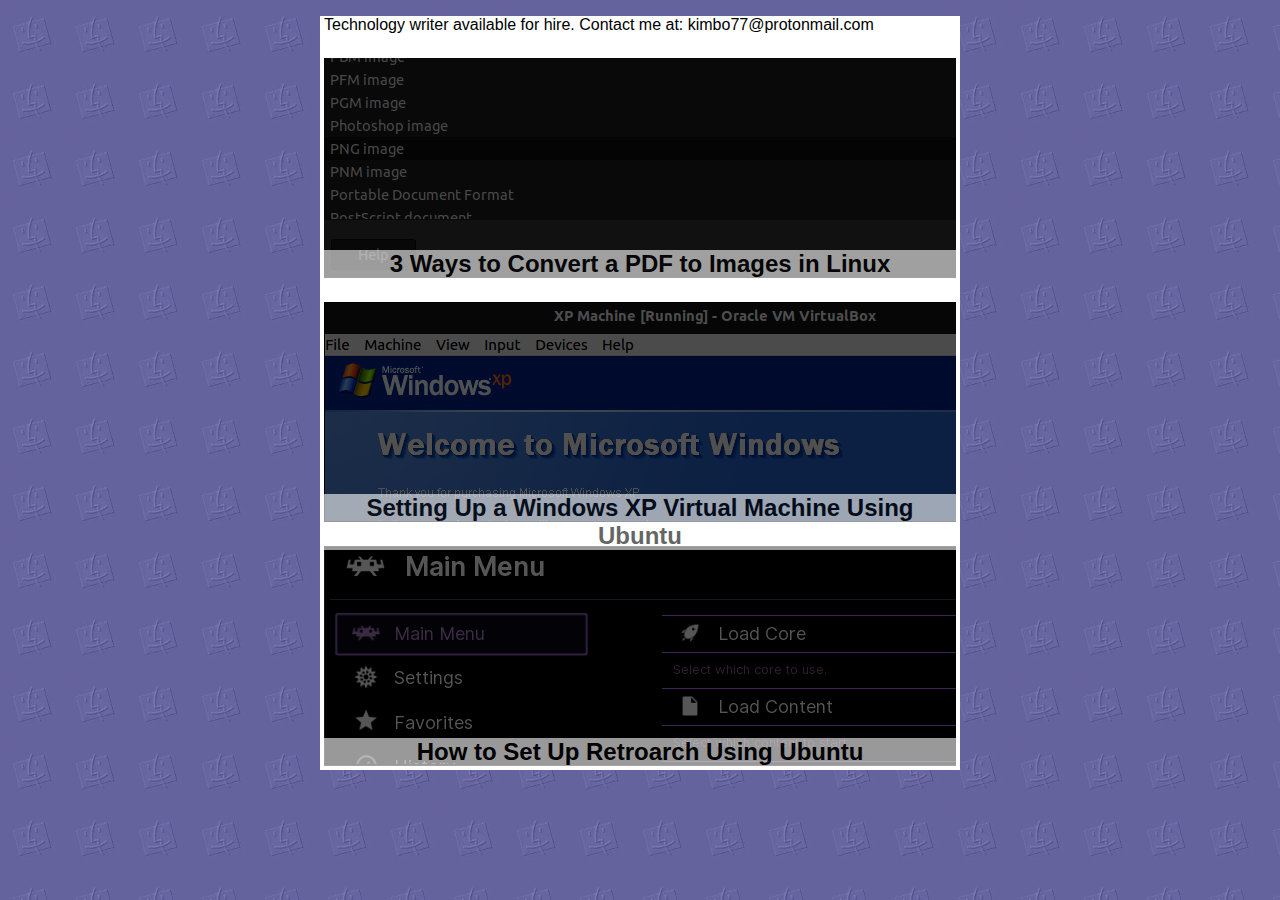
<file: index.html>
<!doctype html>

<html lang="en">
<head>
  <meta charset="utf-8">
  <meta name="viewport" content="width=device-width, initial-scale=1">
  <link rel="stylesheet" ty[e="text/css" href="style.css">

  <title>KimboWrites :: Freelance tech and pop-culture writer</title>
  <meta name="description" content="A portfolio website with several sample articles.">
  <meta name="author" content="Jamie Smith">

  <meta property="og:title" content="A Portfolio website with several sample articles">
  <meta property="og:type" content="website">
  <meta property="og:url" content="https://www.kimbo77.xyz/">
  <meta property="og:description" content="A portfolio websites with several sample articles.">

  <link rel="icon" href="/favicon.ico">
  <link rel="icon" href="/favicon.svg" type="image/svg+xml">

</head>

<body>
	
<div class="maincontainer">
	
	<p>Technology writer available for hire. Contact me at: kimbo77@protonmail.com</p>

	<a href="articles/pdf-to-image.html">
		<div class="mainbutton"  style="background-image:url('images/pdf_to_img/0header.png')">
			<div class="mainbuttontext"><p>3 Ways to Convert a PDF to Images in Linux</p></div>
		</div>
	</a>
	
	<a href="articles/xp-virtual.html">
		<div class="mainbutton"  style="background-image:url('images/xp_vm/0header.png')">
			<div class="mainbuttontext"><p>Setting Up a Windows XP Virtual Machine Using Ubuntu</p></div>
		</div>
	</a>

	<a href="articles/retroarch.html">
		<div class="mainbutton" style="background-image:url('images/retroarch/0header.png')">
			<div class="mainbuttontext"><p>How to Set Up Retroarch Using Ubuntu</p></div>
		</div>
	</a>
</div>

</body>
</html>
</file>
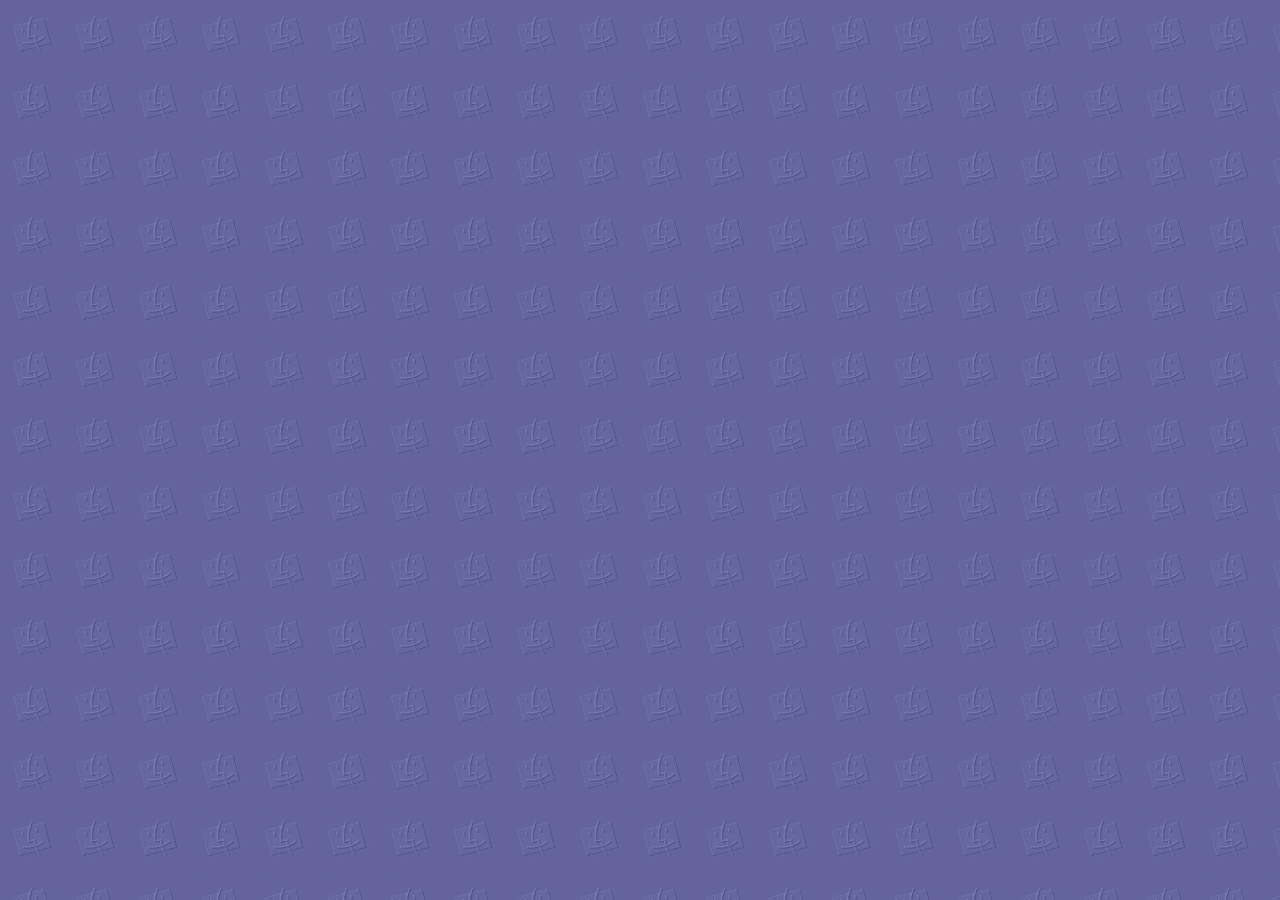
<file: template.html>
<!doctype html>

<html lang="en">
<head>
  <meta charset="utf-8">
  <meta name="viewport" content="width=device-width, initial-scale=1">

  <title>Kimbo77.xyz :: Freelance tech and pop-culture writer</title>
  <meta name="description" content="A portfolio website with several sample articles.">
  <meta name="author" content="Jamie Smith">

  <meta property="og:title" content="A Portfolio website with several sample articles">
  <meta property="og:type" content="website">
  <meta property="og:url" content="https://www.kimbo77.xyz/">
  <meta property="og:description" content="A portfolio websites with several sample articles.">

  <link rel="icon" href="/favicon.ico">
  <link rel="icon" href="/favicon.svg" type="image/svg+xml">

  <link rel="stylesheet" href="style.css">

</head>

<body>
  <!-- your content here... -->
</body>
</html>
</file>
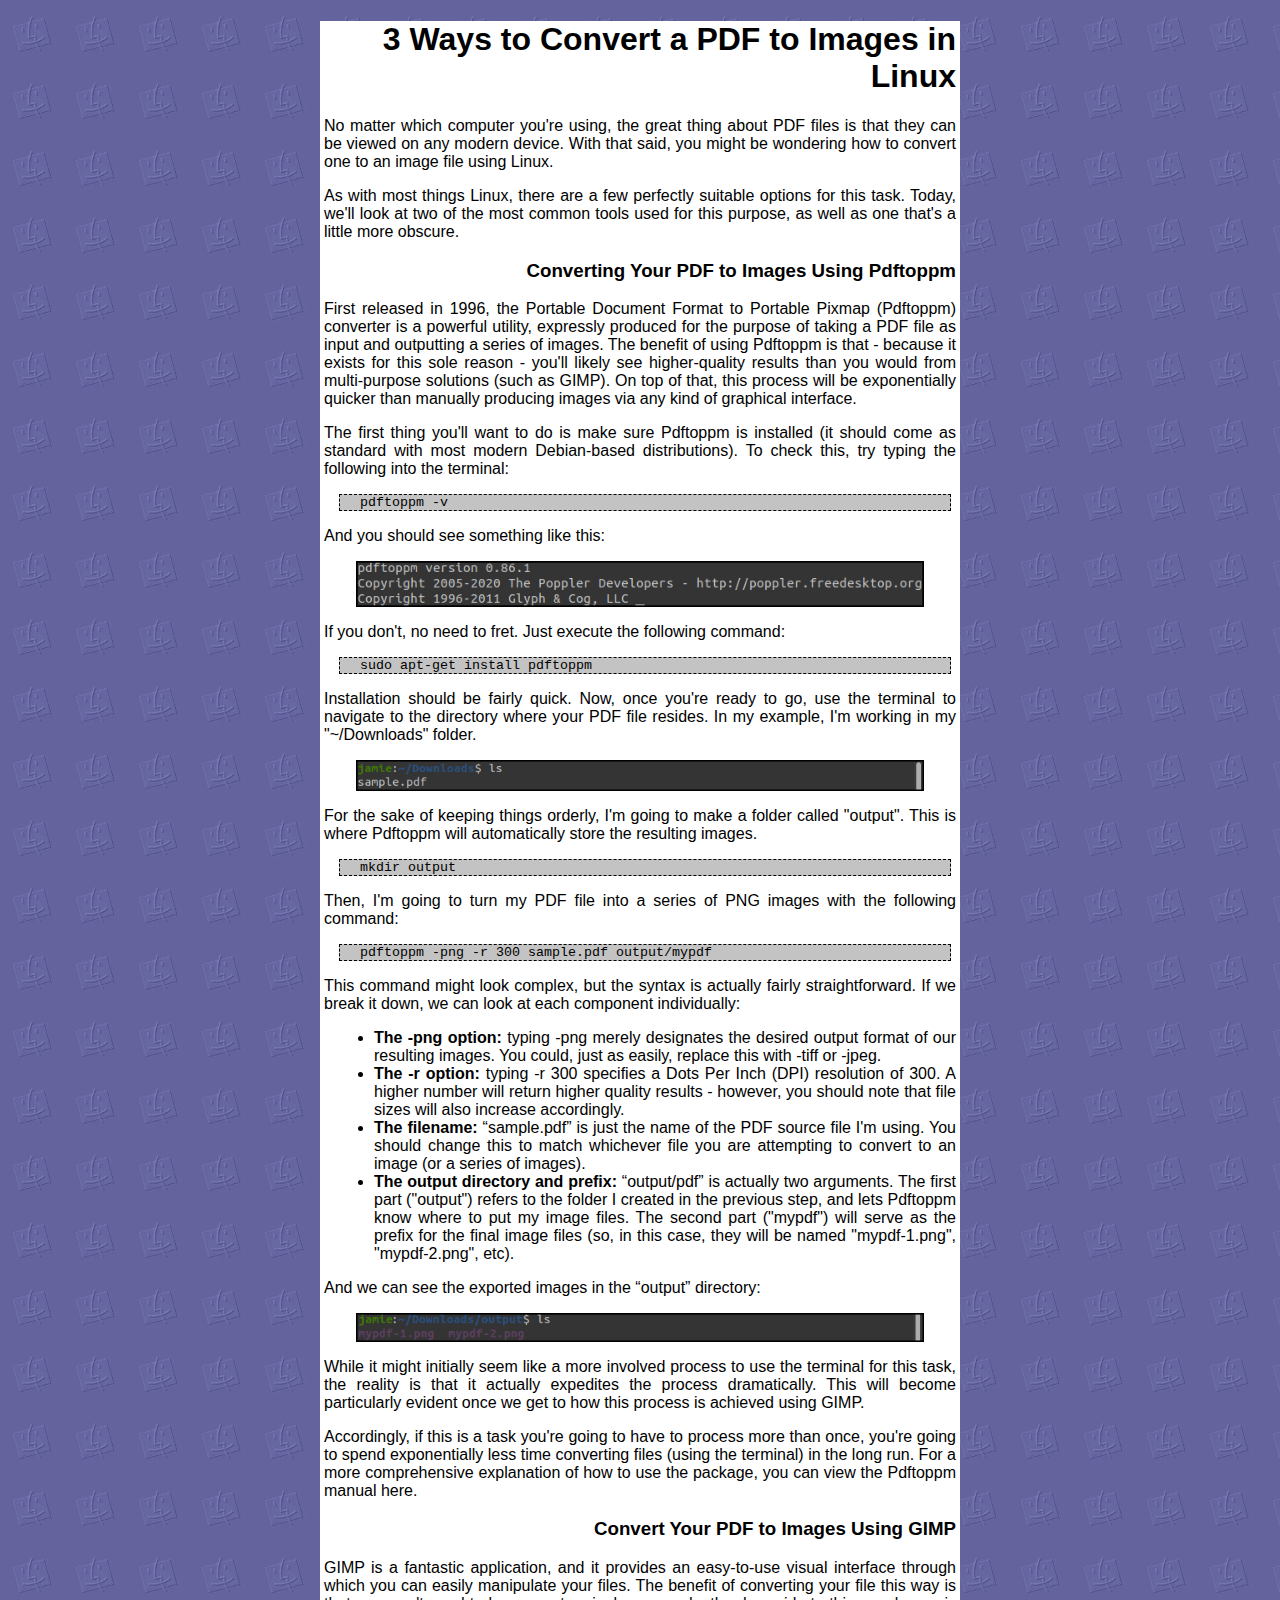
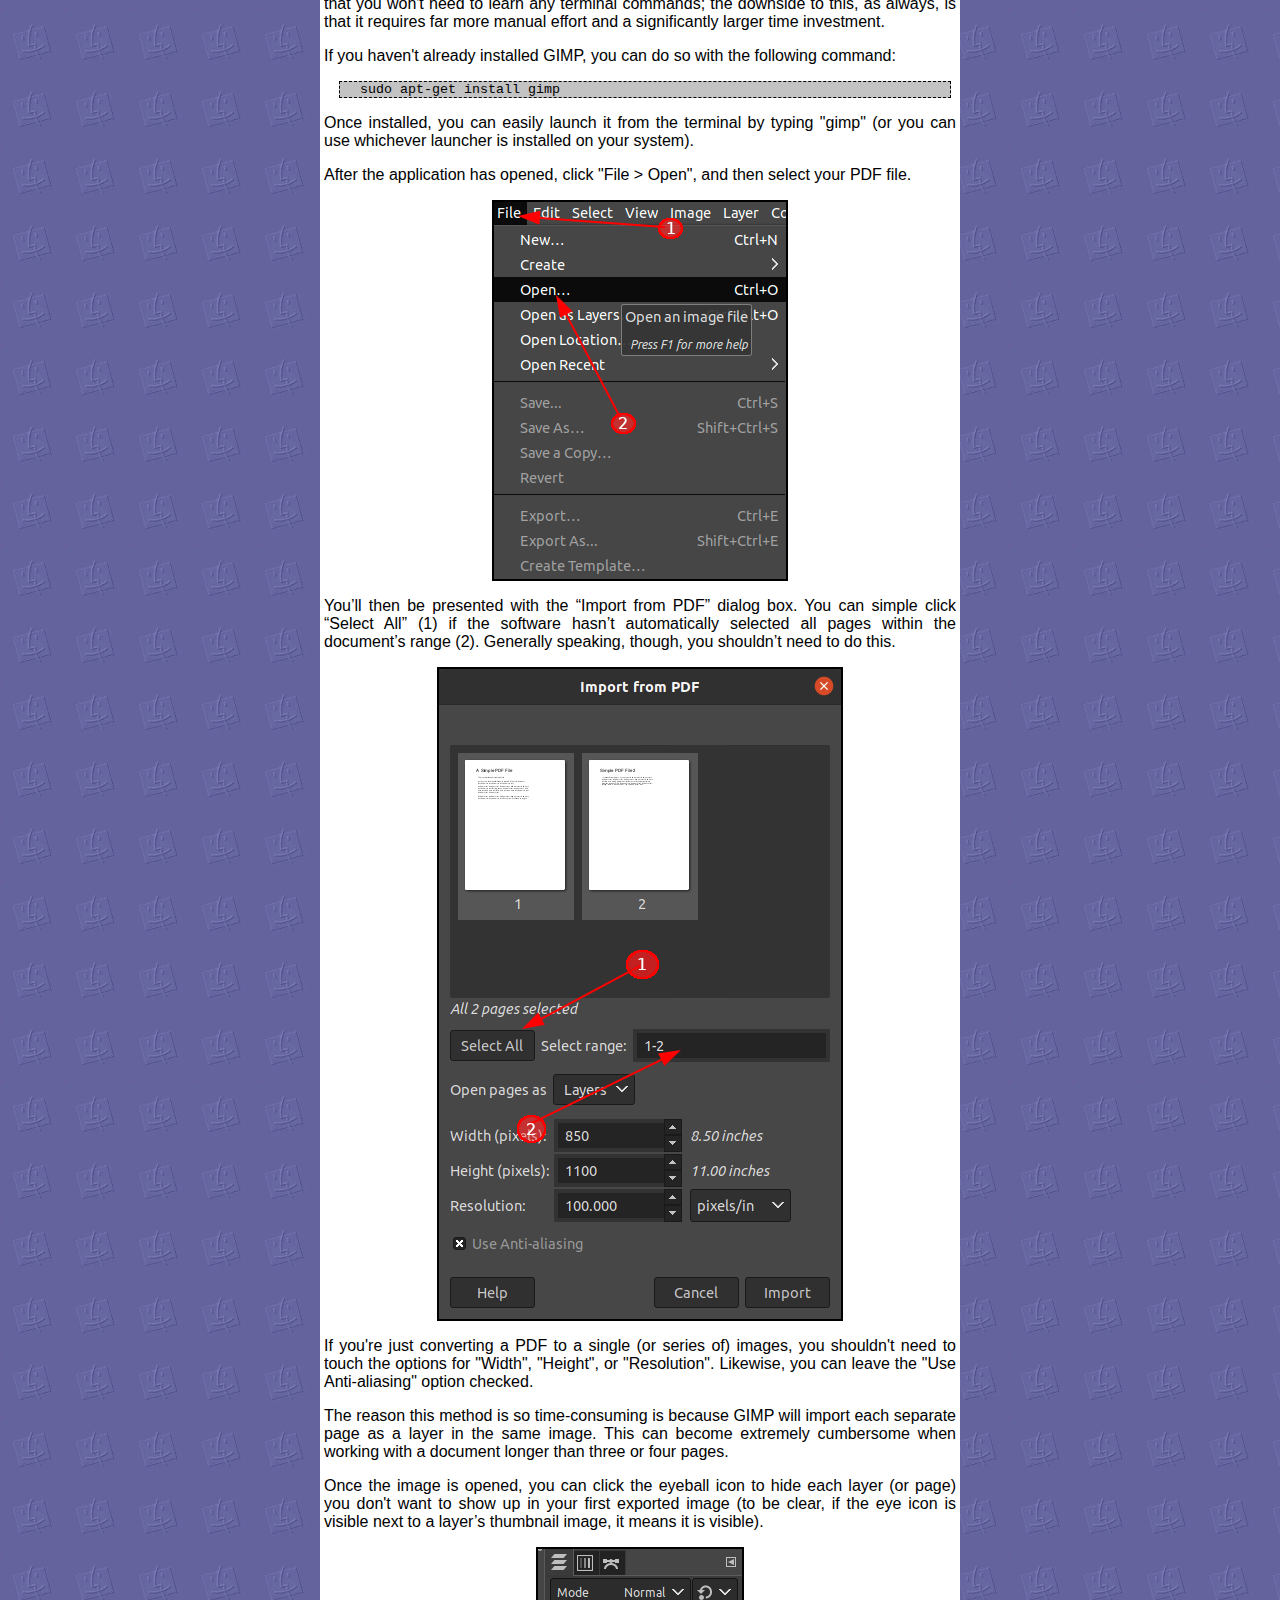
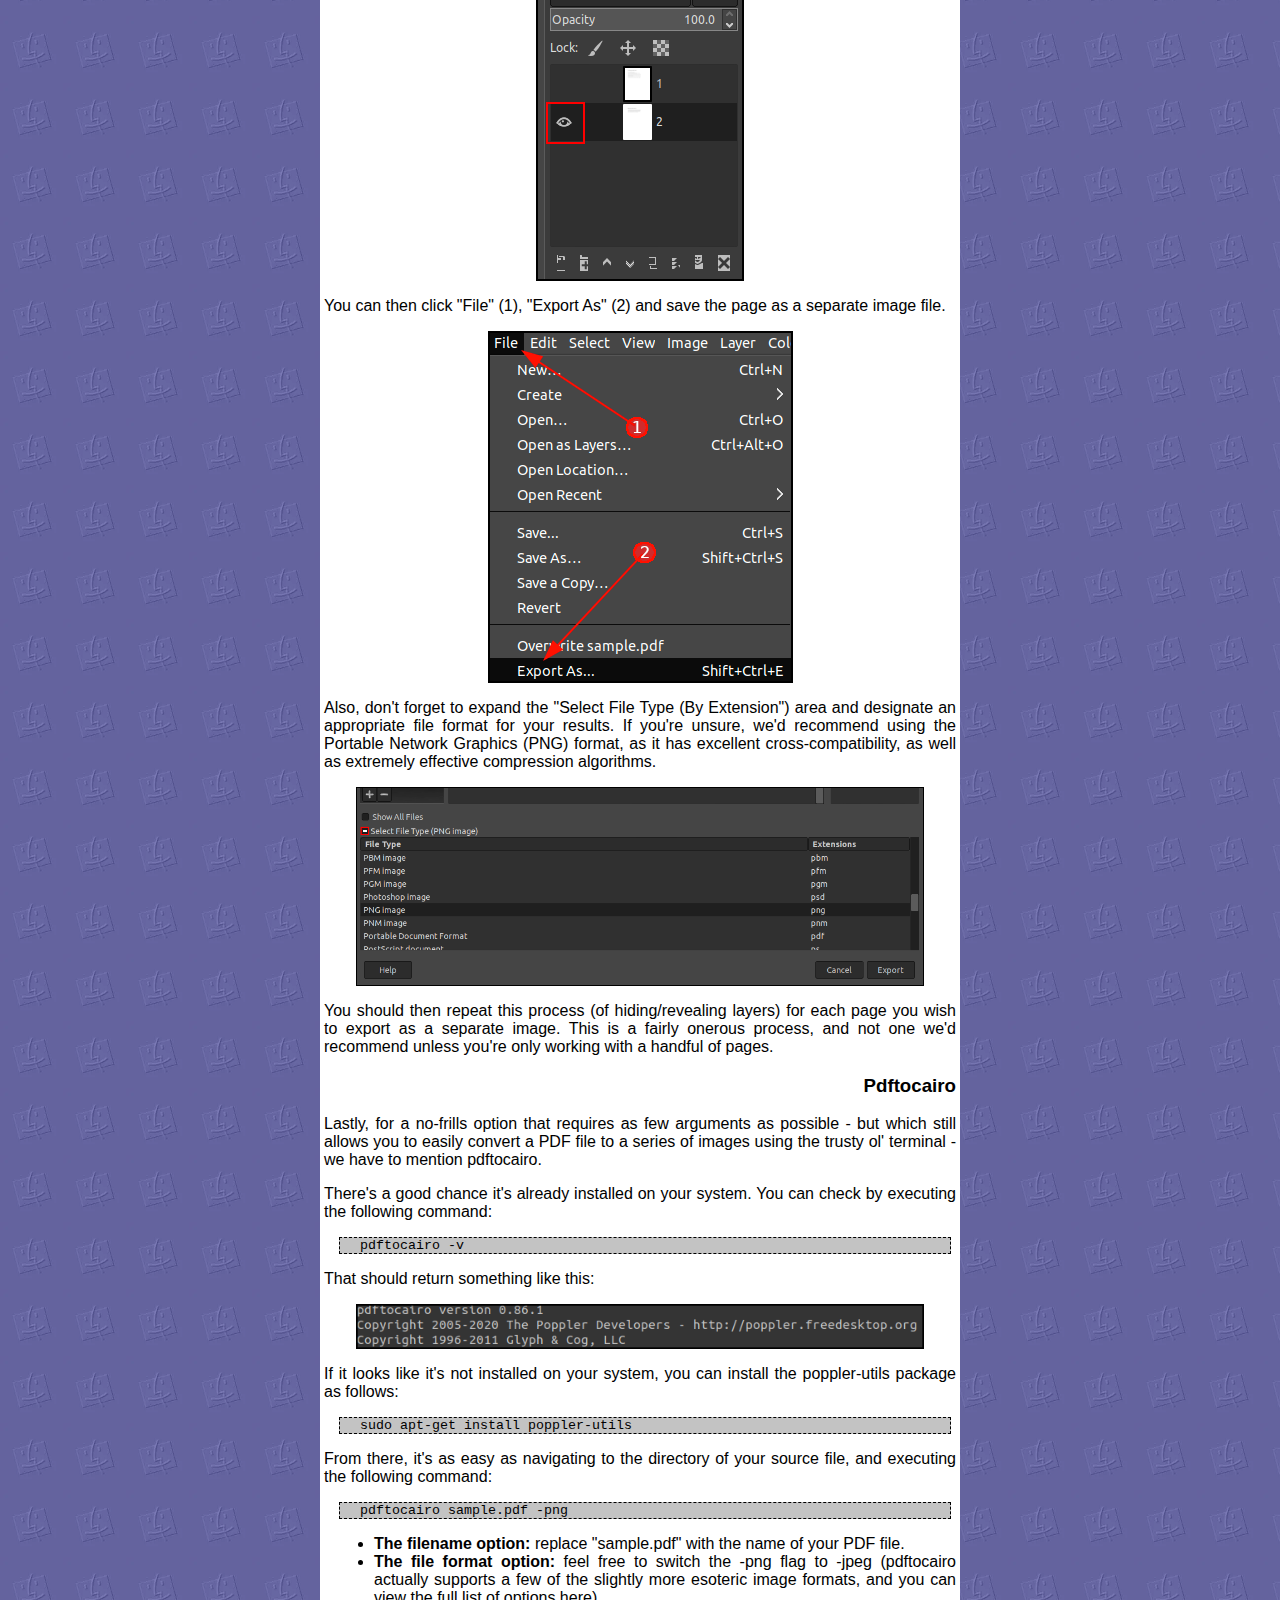
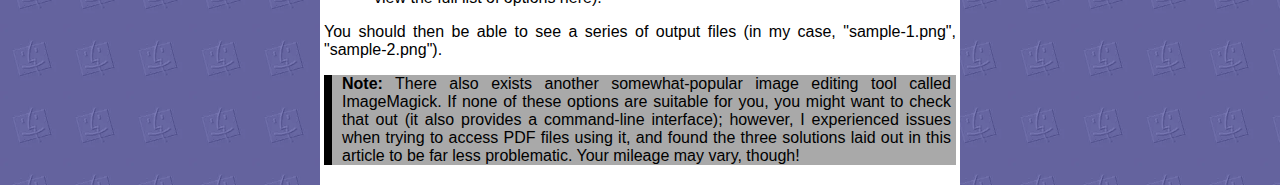
<file: articles/pdf-to-image.html>
<!doctype html>

<html lang="en">
<head>
  <meta charset="utf-8">
  <meta name="viewport" content="width=device-width, initial-scale=1">

  <title>KimboWrites :: Freelance tech and pop-culture writer</title>
  <meta name="description" content="A portfolio website with several sample articles.">
  <meta name="author" content="Jamie Smith">

  <meta property="og:title" content="A Portfolio website with several sample articles">
  <meta property="og:type" content="website">
  <meta property="og:url" content="https://www.kimbo77.xyz/">
  <meta property="og:description" content="A portfolio websites with several sample articles.">

  <link rel="icon" href="/favicon.ico">
  <link rel="icon" href="/favicon.svg" type="image/svg+xml">

  <link rel="stylesheet" href="../style.css">

</head>

<body>

<div class="maincontainer">

	<h1>3 Ways to Convert a PDF to Images in Linux</h1>
	<p>No matter which computer you're using, the great thing about PDF files is that they can be viewed on any modern device. With that said, you might be wondering how to convert one to an image file using Linux.</p>

	<p>As with most things Linux, there are a few perfectly suitable options for this task. Today, we'll look at two of the most common tools used for this purpose, as well as one that's a little more obscure.</p>

	<h3>Converting Your PDF to Images Using Pdftoppm</h3>

	<p>First released in 1996, the Portable Document Format to Portable Pixmap (Pdftoppm) converter is a powerful utility, expressly produced for the purpose of taking a PDF file as input and outputting a series of images. The benefit of using Pdftoppm is that - because it exists for this sole reason - you'll likely see higher-quality results than you would from multi-purpose solutions (such as GIMP). On top of that, this process will be exponentially quicker than manually producing images via any kind of graphical interface.</p>

	<p>The first thing you'll want to do is make sure Pdftoppm is installed (it should come as standard with most modern Debian-based distributions). To check this, try typing the following into the terminal:</p>


	<span class="codeblock">pdftoppm -v</span>

	<p>And you should see something like this:</p>

	<img class="ctralign" src="../images/pdf_to_img/003.png">

	<p>If you don't, no need to fret. Just execute the following command:</p>


	<span class="codeblock">sudo apt-get install pdftoppm</span>

	<p>Installation should be fairly quick. Now, once you're ready to go, use the terminal to navigate to the directory where your PDF file resides. In my example, I'm working in my "~/Downloads" folder. </p>

	<img class="ctralign" src="../images/pdf_to_img/001.png">

	<p>For the sake of keeping things orderly, I'm going to make a folder called "output". This is where Pdftoppm will automatically store the resulting images.</p>

	<span class="codeblock">mkdir output</span>

	<p>Then, I'm going to turn my PDF file into a series of PNG images with the following command:</p>

	<span class="codeblock">pdftoppm -png -r 300 sample.pdf output/mypdf</span>

	<p>This command might look complex, but the syntax is actually fairly straightforward. If we break it down, we can look at each component individually:</p>

	<ul>
		<li><b>The -png option:</b> typing -png merely designates the desired output format of our resulting images. You could, just as easily, replace this with -tiff or -jpeg.</li>
		<li><b>The -r option:</b> typing -r 300 specifies a Dots Per Inch (DPI) resolution of 300. A higher number will return higher quality results - however, you should note that file sizes will also increase accordingly.</li>
		<li><b>The filename:</b> “sample.pdf” is just the name of the PDF source file I'm using. You should change this to match whichever file you are attempting to convert to an image (or a series of images).</li>
		<li><b>The output directory and prefix:</b> “output/pdf” is actually two arguments. The first part ("output") refers to the folder I created in the previous step, and lets Pdftoppm know where to put my image files. The second part ("mypdf") will serve as the prefix for the final image files (so, in this case, they will be named "mypdf-1.png", "mypdf-2.png", etc).</li>
	</ul>
	<p>And we can see the exported images in the “output” directory:</p>

	<img class="ctralign" src="../images/pdf_to_img/007.png">

	<p>While it might initially seem like a more involved process to use the terminal for this task, the reality is that it actually expedites the process dramatically. This will become particularly evident once we get to how this process is achieved using GIMP.</p>

	<p>Accordingly, if this is a task you're going to have to process more than once, you're going to spend exponentially less time converting files (using the terminal) in the long run. For a more comprehensive explanation of how to use the package, you can view the Pdftoppm manual here.</p>

	<h3>Convert Your PDF to Images Using GIMP</h3>

	<p>GIMP is a fantastic application, and it provides an easy-to-use visual interface through which you can easily manipulate your files. The benefit of converting your file this way is that you won't need to learn any terminal commands; the downside to this, as always, is that it requires far more manual effort and a significantly larger time investment.</p>

	<p>If you haven't already installed GIMP, you can do so with the following command:</p>

	<span class="codeblock">sudo apt-get install gimp</span>

	<p>Once installed, you can easily launch it from the terminal by typing "gimp" (or you can use whichever launcher is installed on your system).</p>

	<p>After the application has opened, click "File > Open", and then select your PDF file.</p>

	<img class="ctralign" src="../images/pdf_to_img/006.png">

	<p>You’ll then be presented with the “Import from PDF” dialog box. You can simple click “Select All” (1) if the software hasn’t automatically selected all pages within the document’s range (2). Generally speaking, though, you shouldn’t need to do this.</p>

	<img class="ctralign" src="../images/pdf_to_img/008.png">

	<p>If you're just converting a PDF to a single (or series of) images, you shouldn't need to touch the options for "Width", "Height", or "Resolution". Likewise, you can leave the "Use Anti-aliasing" option checked.</p>

	<p>The reason this method is so time-consuming is because GIMP will import each separate page as a layer in the same image. This can become extremely cumbersome when working with a document longer than three or four pages.</p>

	<p>Once the image is opened, you can click the eyeball icon to hide each layer (or page) you don't want to show up in your first exported image (to be clear, if the eye icon is visible next to a layer’s thumbnail image, it means it is visible).</p>
	 
	<img class="ctralign" src="../images/pdf_to_img/010.png">
	 
	<p>You can then click "File" (1), "Export As" (2) and save the page as a separate image file.</p>

	<img class="ctralign" src="../images/pdf_to_img/005.png">

	<p>Also, don't forget to expand the "Select File Type (By Extension") area and designate an appropriate file format for your results. If you're unsure, we'd recommend using the Portable Network Graphics (PNG) format, as it has excellent cross-compatibility, as well as extremely effective compression algorithms.</p>

	<img class="ctralign" src="../images/pdf_to_img/009.png">

	<p>You should then repeat this process (of hiding/revealing layers) for each page you wish to export as a separate image. This is a fairly onerous process, and not one we'd recommend unless you're only working with a handful of pages.</p>

	<h3>Pdftocairo</h3>

	<p>Lastly, for a no-frills option that requires as few arguments as possible - but which still allows you to easily convert a PDF file to a series of images using the trusty ol' terminal - we have to mention pdftocairo.</p>

	<p>There's a good chance it's already installed on your system. You can check by executing the following command:</p>

	<span class="codeblock">pdftocairo -v</span>

	<p>That should return something like this:</p>

	<img class="ctralign" src="../images/pdf_to_img/002.png">

	<p>If it looks like it's not installed on your system, you can install the poppler-utils package as follows:</p>

	<span class="codeblock">sudo apt-get install poppler-utils</span>

	<p>From there, it's as easy as navigating to the directory of your source file, and executing the following command:</p>

	<span class="codeblock">pdftocairo sample.pdf -png</span>

	<ul>
		<li><b>The filename option:</b> replace "sample.pdf" with the name of your PDF file.</li>
		<li><b>The file format option:</b> feel free to switch the -png flag to -jpeg (pdftocairo actually supports a few of the slightly more esoteric image formats, and you can view the full list of options here). </li>
	</ul>

	<p>You should then be able to see a series of output files (in my case, "sample-1.png", "sample-2.png").</p>

	<div class="noteblock">
	<p><b>Note:</b> There also exists another somewhat-popular image editing tool called ImageMagick. If none of these options are suitable for you, you might want to check that out (it also provides a command-line interface); however, I experienced issues when trying to access PDF files using it, and found the three solutions laid out in this article to be far less problematic. Your mileage may vary, though!</p>
	</div>

</div>

</body>
</html>
</file>
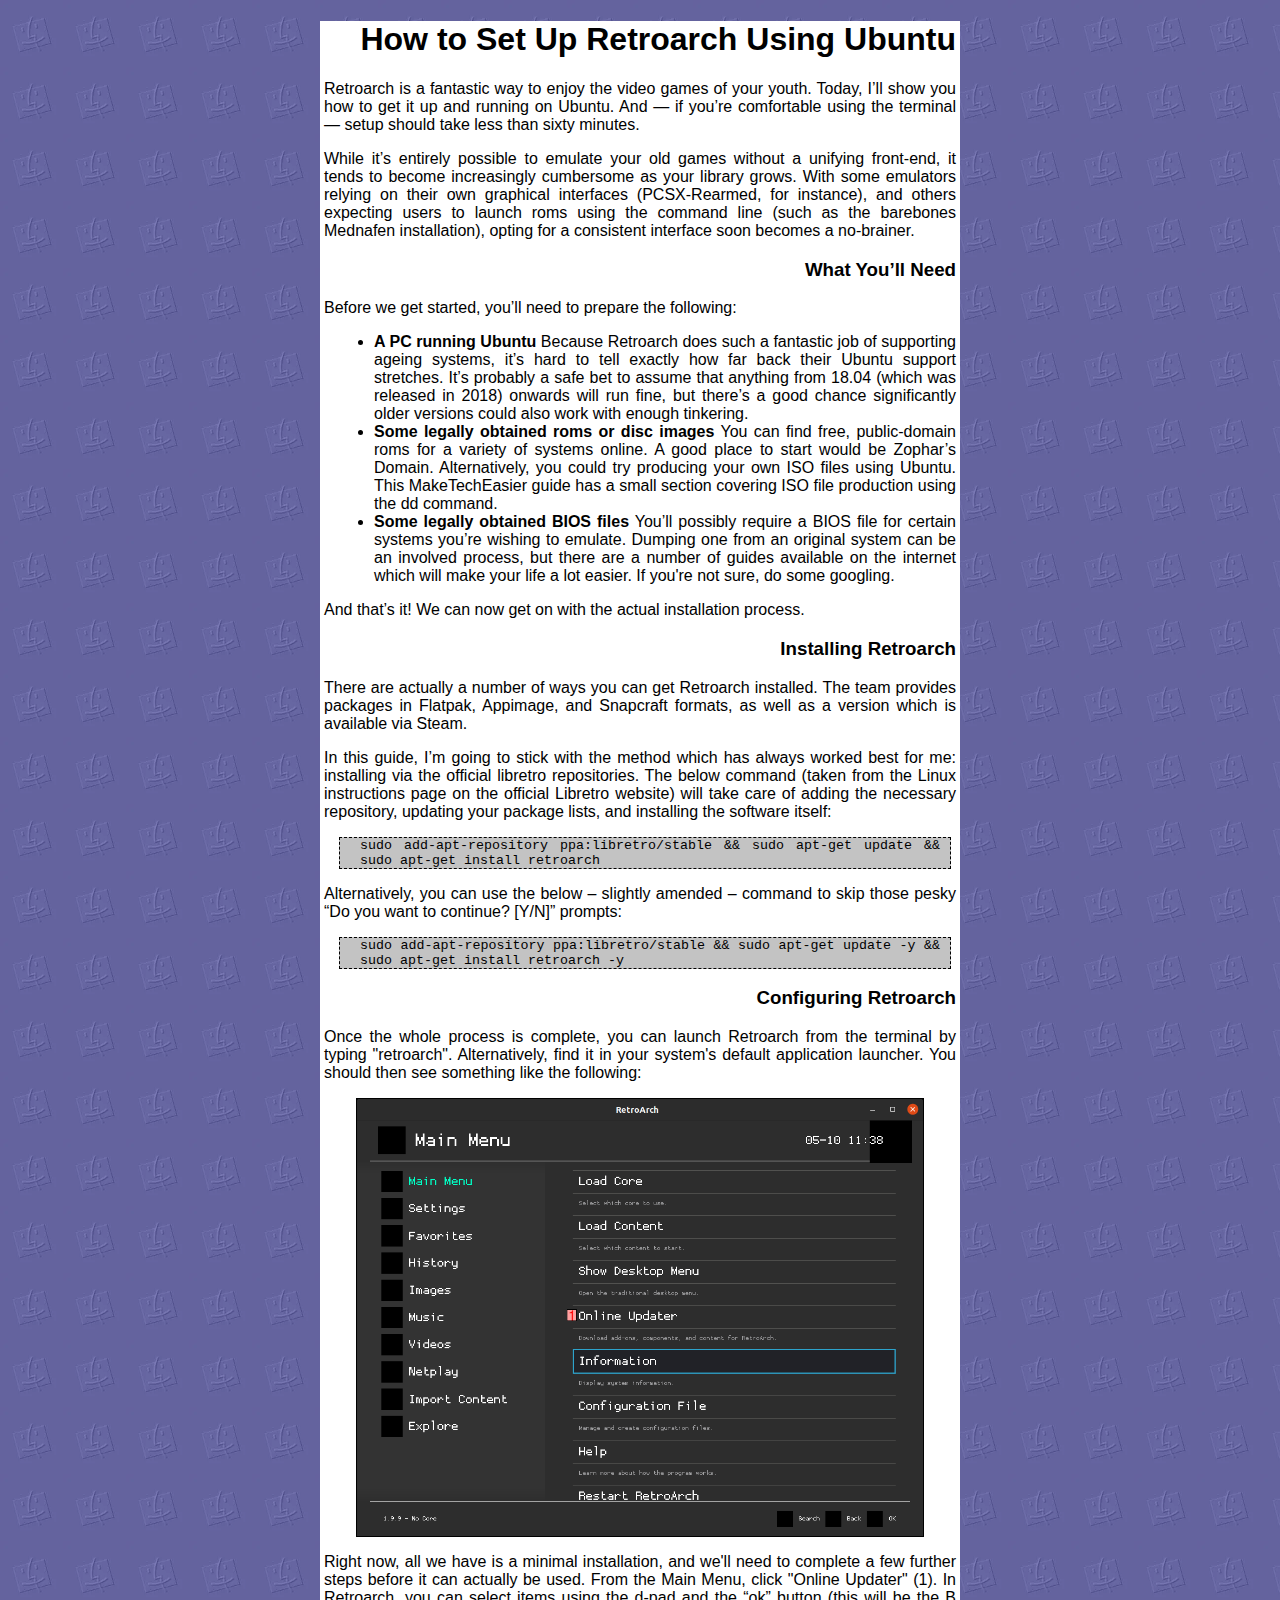
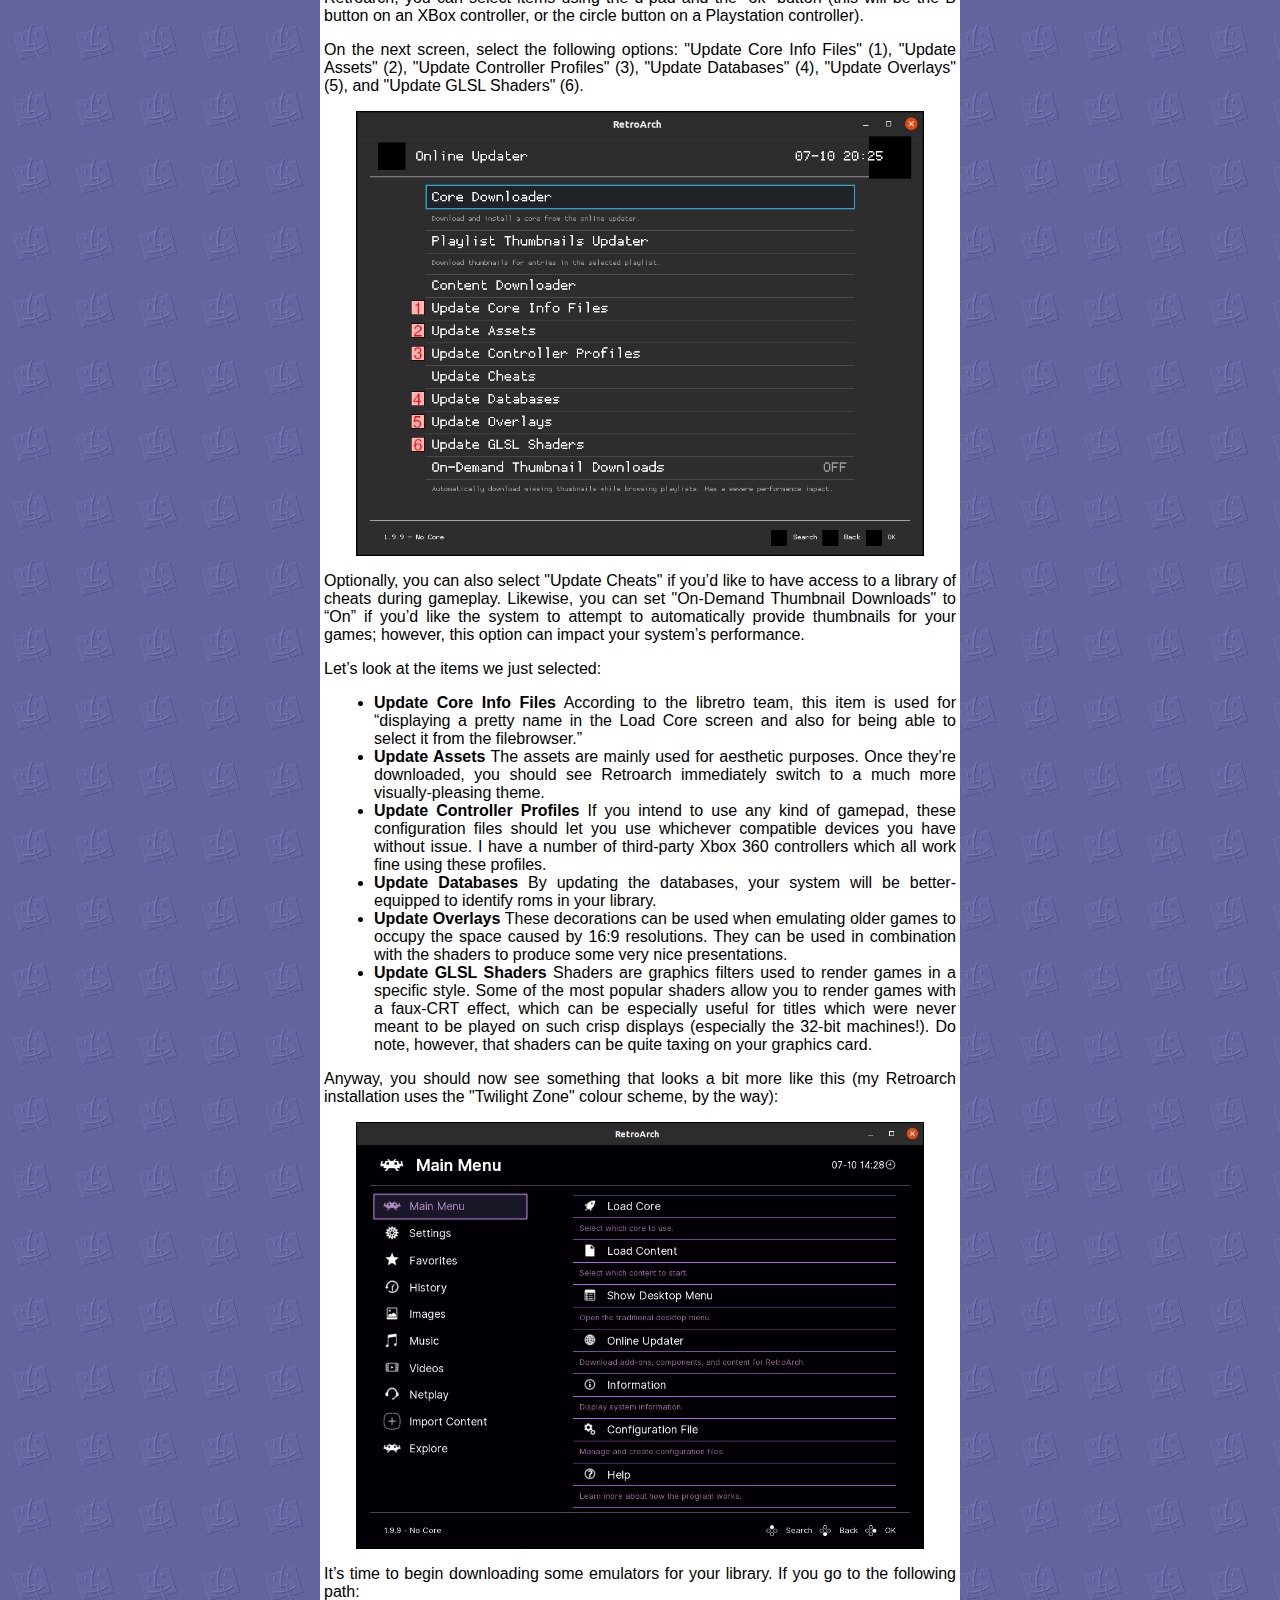
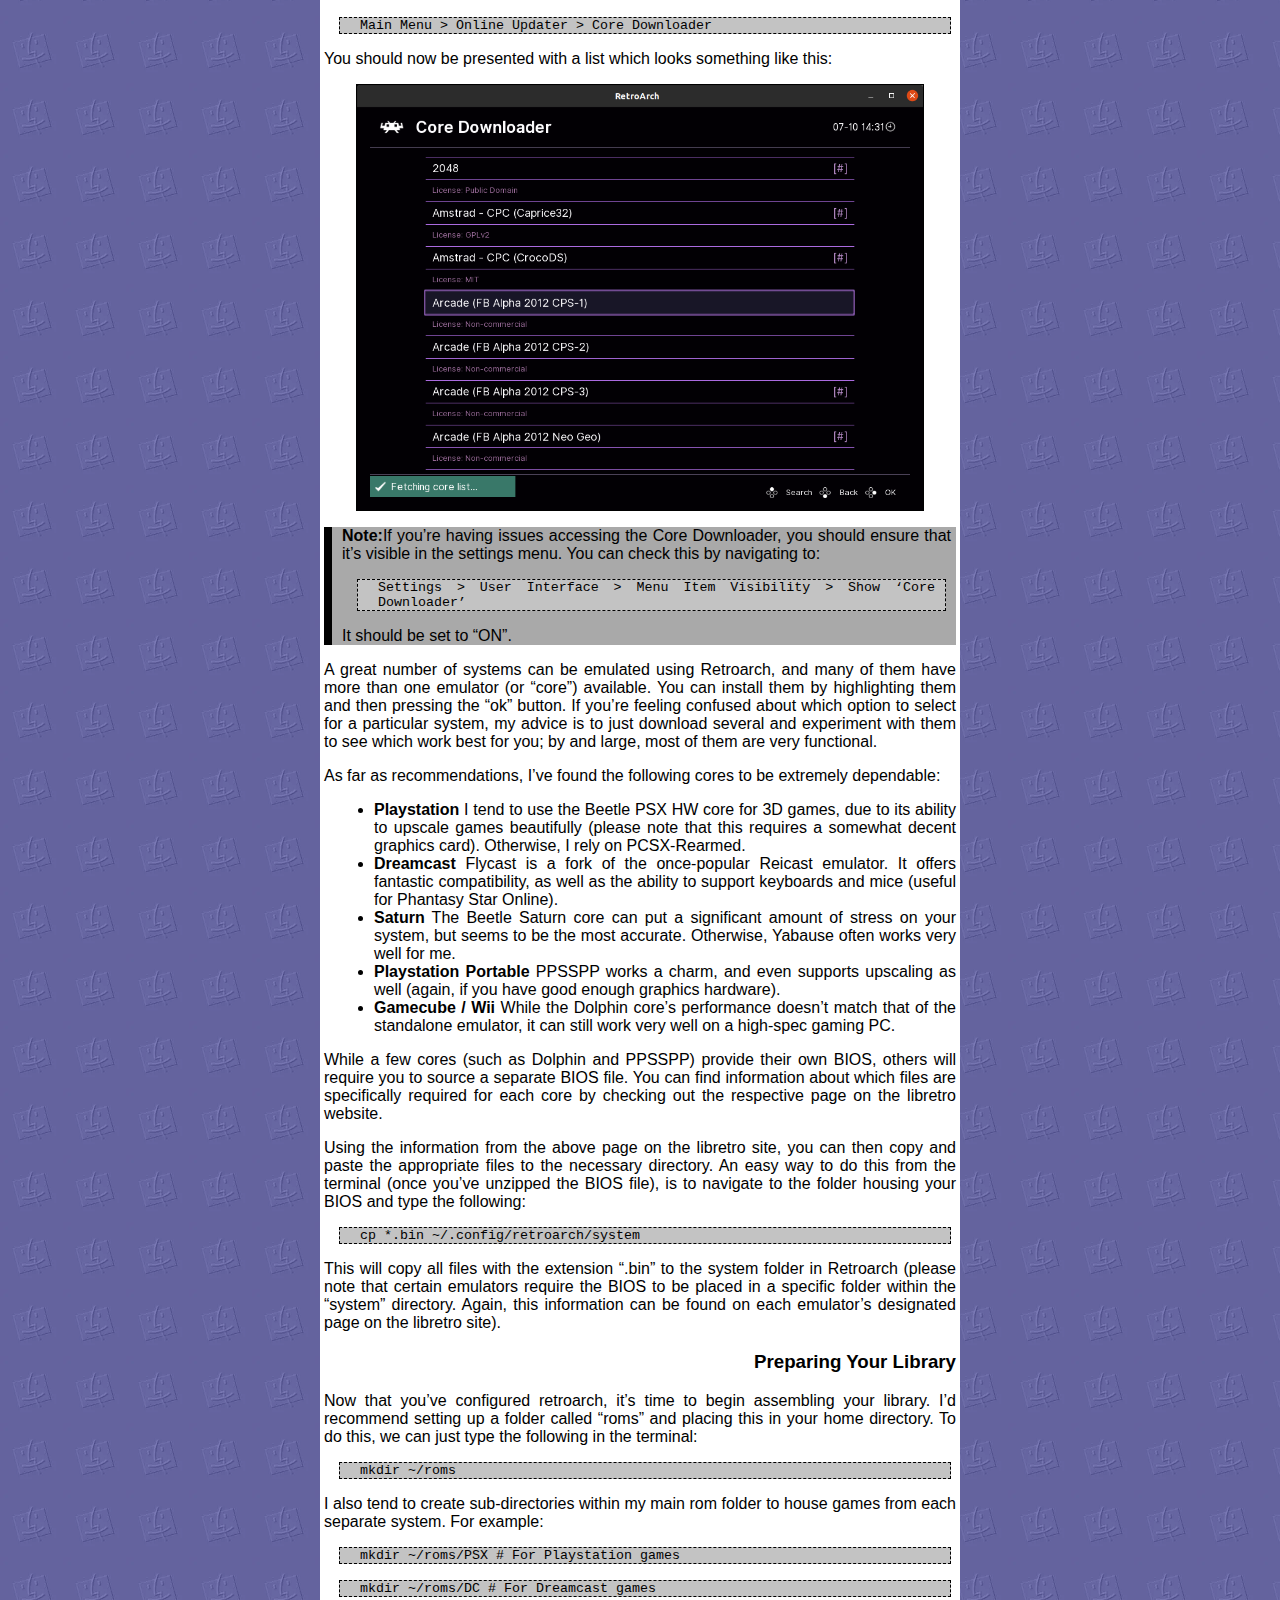
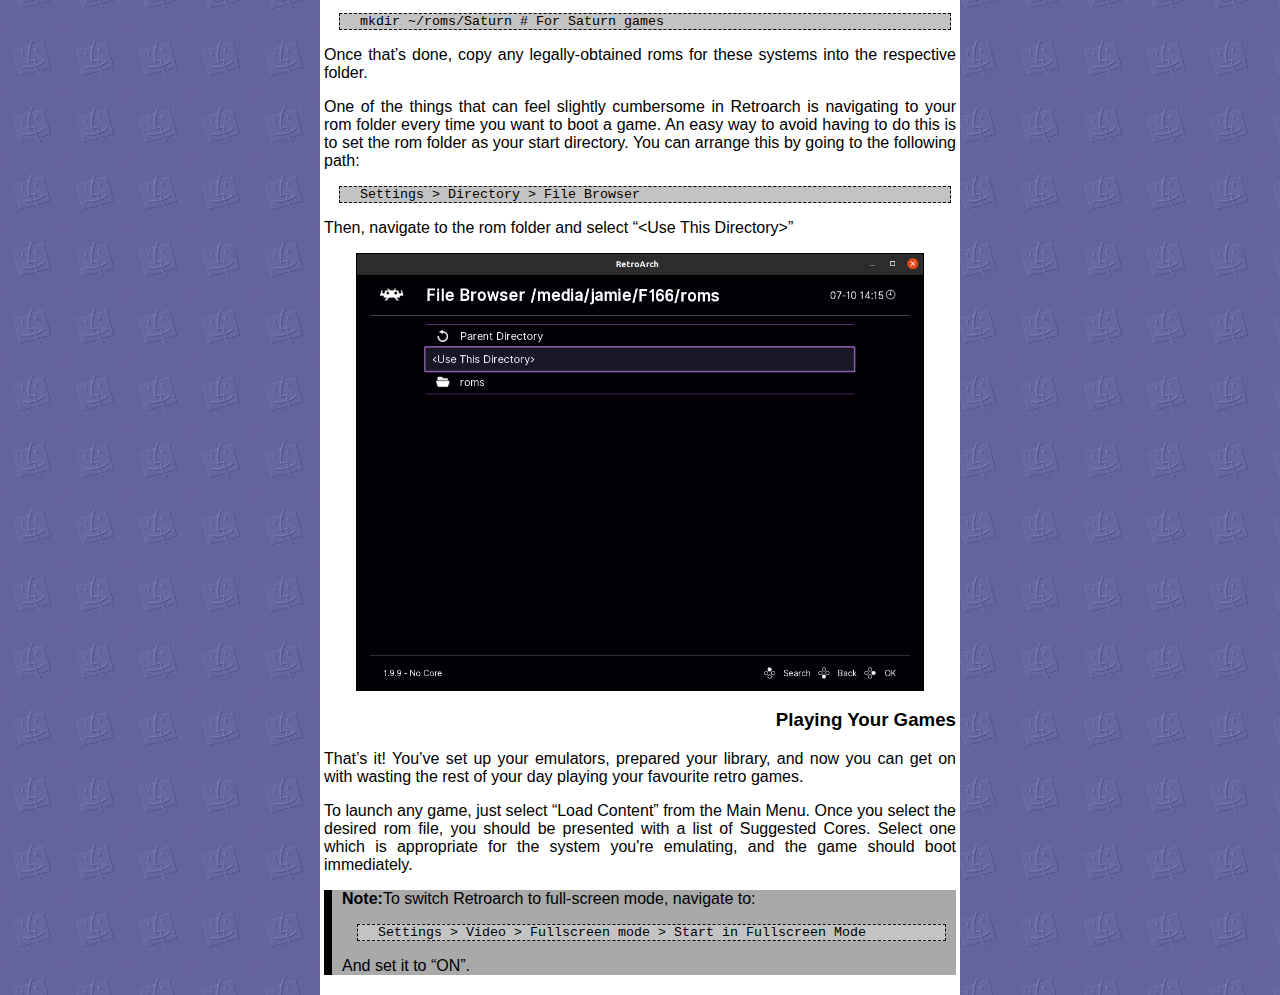
<file: articles/retroarch.html>
<!doctype html>

<html lang="en">
<head>
  <meta charset="utf-8">
  <meta name="viewport" content="width=device-width, initial-scale=1">

  <title>KimboWrites :: Freelance tech and pop-culture writer</title>
  <meta name="description" content="A portfolio website with several sample articles.">
  <meta name="author" content="Jamie Smith">

  <meta property="og:title" content="A Portfolio website with several sample articles">
  <meta property="og:type" content="website">
  <meta property="og:url" content="https://www.kimbo77.xyz/">
  <meta property="og:description" content="A portfolio websites with several sample articles.">

  <link rel="icon" href="/favicon.ico">
  <link rel="icon" href="/favicon.svg" type="image/svg+xml">

  <link rel="stylesheet" href="../style.css">

</head>

<body>
	
<div class="maincontainer">

	<h1>How to Set Up Retroarch Using Ubuntu</h1>

	<p>Retroarch is a fantastic way to enjoy the video games of your youth.  Today, I’ll show you how to get it up and running on Ubuntu. And &#8212; if you’re comfortable using the terminal &#8212; setup should take less than sixty minutes.</p>

	<p>While it’s entirely possible to emulate your old games without a unifying front-end, it tends to become increasingly cumbersome as your library grows. With some emulators relying on their own graphical interfaces (PCSX-Rearmed, for instance), and others expecting users to launch roms using the command line (such as the barebones Mednafen installation), opting for a consistent interface soon becomes a no-brainer.</p>

	<h3>What You’ll Need</h3>

	<p>Before we get started, you’ll need to prepare the following:</p>
	<ul>
		<li><b>A PC running Ubuntu</b> Because Retroarch does such a fantastic job of supporting ageing systems, it’s hard to tell exactly how far back their Ubuntu support stretches. It’s probably a safe bet to assume that anything from 18.04 (which was released in 2018) onwards will run fine, but there’s a good chance significantly older versions could also work with enough tinkering.</li>
		<li><b>Some legally obtained roms or disc images</b> You can find free, public-domain roms for a variety of systems online. A good place to start would be Zophar’s Domain. Alternatively, you could try producing your own ISO files using Ubuntu. <a href="https://www.maketecheasier.com/guide-to-playstation-emulator-on-ubuntu/">This MakeTechEasier guide</a> has a small section covering ISO file production using the dd command.</li>
		<li><b>Some legally obtained BIOS files</b> You’ll possibly require a BIOS file for certain systems you’re wishing to emulate. Dumping one from an original system can be an involved process, but there are a number of guides available on the internet which will make your life a lot easier. If you're not sure, do some googling.</li>
	</ul>
	<p>And that’s it! We can now get on with the actual installation process.</p>

	<h3>Installing Retroarch</h3>

	<p>There are actually a number of ways you can get Retroarch installed. The team provides packages in Flatpak, Appimage, and Snapcraft formats, as well as a version which is available via Steam.</p>

	<p>In this guide, I’m going to stick with the method which has always worked best for me: installing via the official libretro repositories. The below command (taken from the <a href="https://retroarch.com/index.php?page=linux-instructions">Linux instructions page on the official Libretro website</a>) will take care of adding the necessary repository, updating your package lists, and installing the software itself:</p>

	<span class="codeblock">sudo add-apt-repository ppa:libretro/stable && sudo apt-get update && sudo apt-get install retroarch</span>

	<p>Alternatively, you can use the below – slightly amended – command to skip those pesky “Do you want to continue? [Y/N]” prompts:</p>

	<span class="codeblock">sudo add-apt-repository ppa:libretro/stable && sudo apt-get update -y && sudo apt-get install retroarch -y</span>

	<h3>Configuring Retroarch</h3>

	<p>Once the whole process is complete, you can launch Retroarch from the terminal by typing "retroarch". Alternatively, find it in your system's default application launcher. You should then see something like the following:</p>

	<img class="ctralign" src="../images/retroarch/001.png">

	<p>Right now, all we have is a minimal installation, and we'll need to complete a few further steps before it can actually be used.  From the Main Menu, click "Online Updater" (1). In Retroarch, you can select items using the d-pad and the “ok” button (this will be the B button on an XBox controller, or the circle button on a Playstation controller).</p>

	<p>On the next screen, select the following options: "Update Core Info Files" (1), "Update Assets" (2), "Update Controller Profiles" (3), "Update Databases" (4), "Update Overlays" (5), and "Update GLSL Shaders" (6).</p>

	<img class="ctralign" src="../images/retroarch/005.png">

	<p>Optionally, you can also select "Update Cheats" if you’d like to have access to a library of cheats during gameplay. Likewise, you can set "On-Demand Thumbnail Downloads" to “On” if you’d like the system to attempt to automatically provide thumbnails for your games; however, this option can impact your system’s performance.</p>

	<p>Let’s look at the items we just selected:</p>
	<ul>
		<li><b>Update Core Info Files</b> According to the libretro team, this item is used for “displaying a pretty name in the Load Core screen and also for being able to select it from the filebrowser.”</li>
		<li><b>Update Assets</b> The assets are mainly used for aesthetic purposes. Once they’re downloaded, you should see Retroarch immediately switch to a much more visually-pleasing theme.</li>
		<li><b>Update Controller Profiles</b> If you intend to use any kind of gamepad, these configuration files should let you use whichever compatible devices you have without issue. I have a number of third-party Xbox 360 controllers which all work fine using these profiles.</li>
		<li><b>Update Databases</b> By updating the databases, your system will be better-equipped to identify roms in your library.</li>
		<li><b>Update Overlays</b> These decorations can be used when emulating older games to occupy the space caused by 16:9 resolutions. They can be used in combination with the shaders to produce some very nice presentations.</li>
		<li><b>Update GLSL Shaders</b> Shaders are graphics filters used to render games in a specific style. Some of the most popular shaders allow you to render games with a faux-CRT effect, which can be especially useful for titles which were never meant to be played on such crisp displays (especially the 32-bit machines!). Do note, however, that shaders can be quite taxing on your graphics card.</li>
	</ul>

	<p>Anyway, you should now see something that looks a bit more like this (my Retroarch installation uses the "Twilight Zone" colour scheme, by the way):</p>

	<img class="ctralign" src="../images/retroarch/003.png">

	<p>It’s time to begin downloading some emulators for your library. If you go to the following path:</p>

	<span class="codeblock">Main Menu > Online Updater > Core Downloader</span>

	<p>You should now be presented with a list which looks something like this:</p>

	<img class="ctralign" src="../images/retroarch/004.png">

	<!-- NOTE BLOCK -->
	<div class="noteblock"><p><b>Note:</b>If you’re having issues accessing the Core Downloader, you should ensure that it’s visible in the settings menu. You can check this by navigating to:</p>

	<span class="codeblock">Settings > User Interface > Menu Item Visibility > Show ‘Core Downloader’</span>

	<p>It should be set to “ON”.</p>

	</div>
	<!--END OF NOTE -->

	<p>A great number of systems can be emulated using Retroarch, and many of them have more than one emulator (or “core”) available. You can install them by highlighting them and then pressing the “ok” button. If you’re feeling confused about which option to select for a particular system, my advice is to just download several and experiment with them to see which work best for you; by and large, most of them are very functional.</p>

	<p>As far as recommendations, I’ve found the following cores to be extremely dependable:</p>
	<ul>
		<li><b>Playstation</b> I tend to use the Beetle PSX HW core for 3D games, due to its ability to upscale games beautifully (please note that this requires a somewhat decent graphics card). Otherwise, I rely on PCSX-Rearmed.</li>
		<li><b>Dreamcast</b> Flycast is a fork of the once-popular Reicast emulator. It offers fantastic compatibility, as well as the ability to support keyboards and mice (useful for Phantasy Star Online).</li>
		<li><b>Saturn</b> The Beetle Saturn core can put a significant amount of stress on your system, but seems to be the most accurate. Otherwise, Yabause often works very well for me.</li>
		<li><b>Playstation Portable</b> PPSSPP works a charm, and even supports upscaling as well (again, if you have good enough graphics hardware).</li>
		<li><b>Gamecube / Wii</b> While the Dolphin core’s performance doesn’t match that of the standalone emulator, it can still work very well on a high-spec gaming PC.</li>
	</ul>
	<p>While a few cores (such as Dolphin and PPSSPP) provide their own BIOS, others will require you to source a separate BIOS file. You can find information about which files are specifically required for each core by checking out <a href="https://docs.libretro.com/library/beetle_psx_hw/">the respective page on the libretro website</a>.</p>

	<p>Using the information from the above page on the libretro site, you can then copy and paste the appropriate files to the necessary directory. An easy way to do this from the terminal (once you’ve unzipped the BIOS file), is to navigate to the folder housing your BIOS and type the following:</p>

	<span class="codeblock">cp *.bin ~/.config/retroarch/system</span>

	<p>This will copy all files with the extension “.bin” to the system folder in Retroarch (please note that certain emulators require the BIOS to be placed in a specific folder within the “system” directory. Again, this information can be found on each emulator’s designated page on the libretro site).</p>

	<h3>Preparing Your Library</h3>

	<p>Now that you’ve configured retroarch, it’s time to begin assembling your library. I’d recommend setting up a folder called “roms” and placing this in your home directory. To do this, we can just type the following in the terminal:</p>

	<span class="codeblock">mkdir ~/roms</span>

	<p>I also tend to create sub-directories within my main rom folder to house games from each separate system. For example:</p>


	<p><span class="codeblock">mkdir ~/roms/PSX 	# For Playstation games</span></p>
	<p><span class="codeblock">mkdir ~/roms/DC	# For Dreamcast games</span></p>
	<p><span class="codeblock">mkdir ~/roms/Saturn	# For Saturn games</span></p>


	<p>Once that’s done, copy any legally-obtained roms for these systems into the respective folder.</p>

	<!--make this a NOTE block!-->
	<p>One of the things that can feel slightly cumbersome in Retroarch is navigating to your rom folder every time you want to boot a game. An easy way to avoid having to do this is to set the rom folder as your start directory. You can arrange this by going to the following path:</p>
	<!--END of NOTE block!-->

	<span class="codeblock">Settings > Directory > File Browser</span>

	<p>Then, navigate to the rom folder and select “&lt;Use This Directory&gt;”</p>

	<img class="ctralign" src="../images/retroarch/002.png">

	<h3>Playing Your Games</h3>

	<p>That’s it! You’ve set up your emulators, prepared your library, and now you can get on with wasting the rest of your day playing your favourite retro games.</p>

	<p>To launch any game, just select “Load Content” from the Main Menu. Once you select the desired rom file, you should be presented with a list of Suggested Cores. Select one which is appropriate for the system you're emulating, and the game should boot immediately.</p>

	<div class="noteblock">
	<p><b>Note:</b>To switch Retroarch to full-screen mode, navigate to:</p>

	<span class="codeblock">Settings > Video > Fullscreen mode > Start in Fullscreen Mode</span>

	<p>And set it to “ON”.</p>
	</div>

</div>

</body>
</html>
</file>
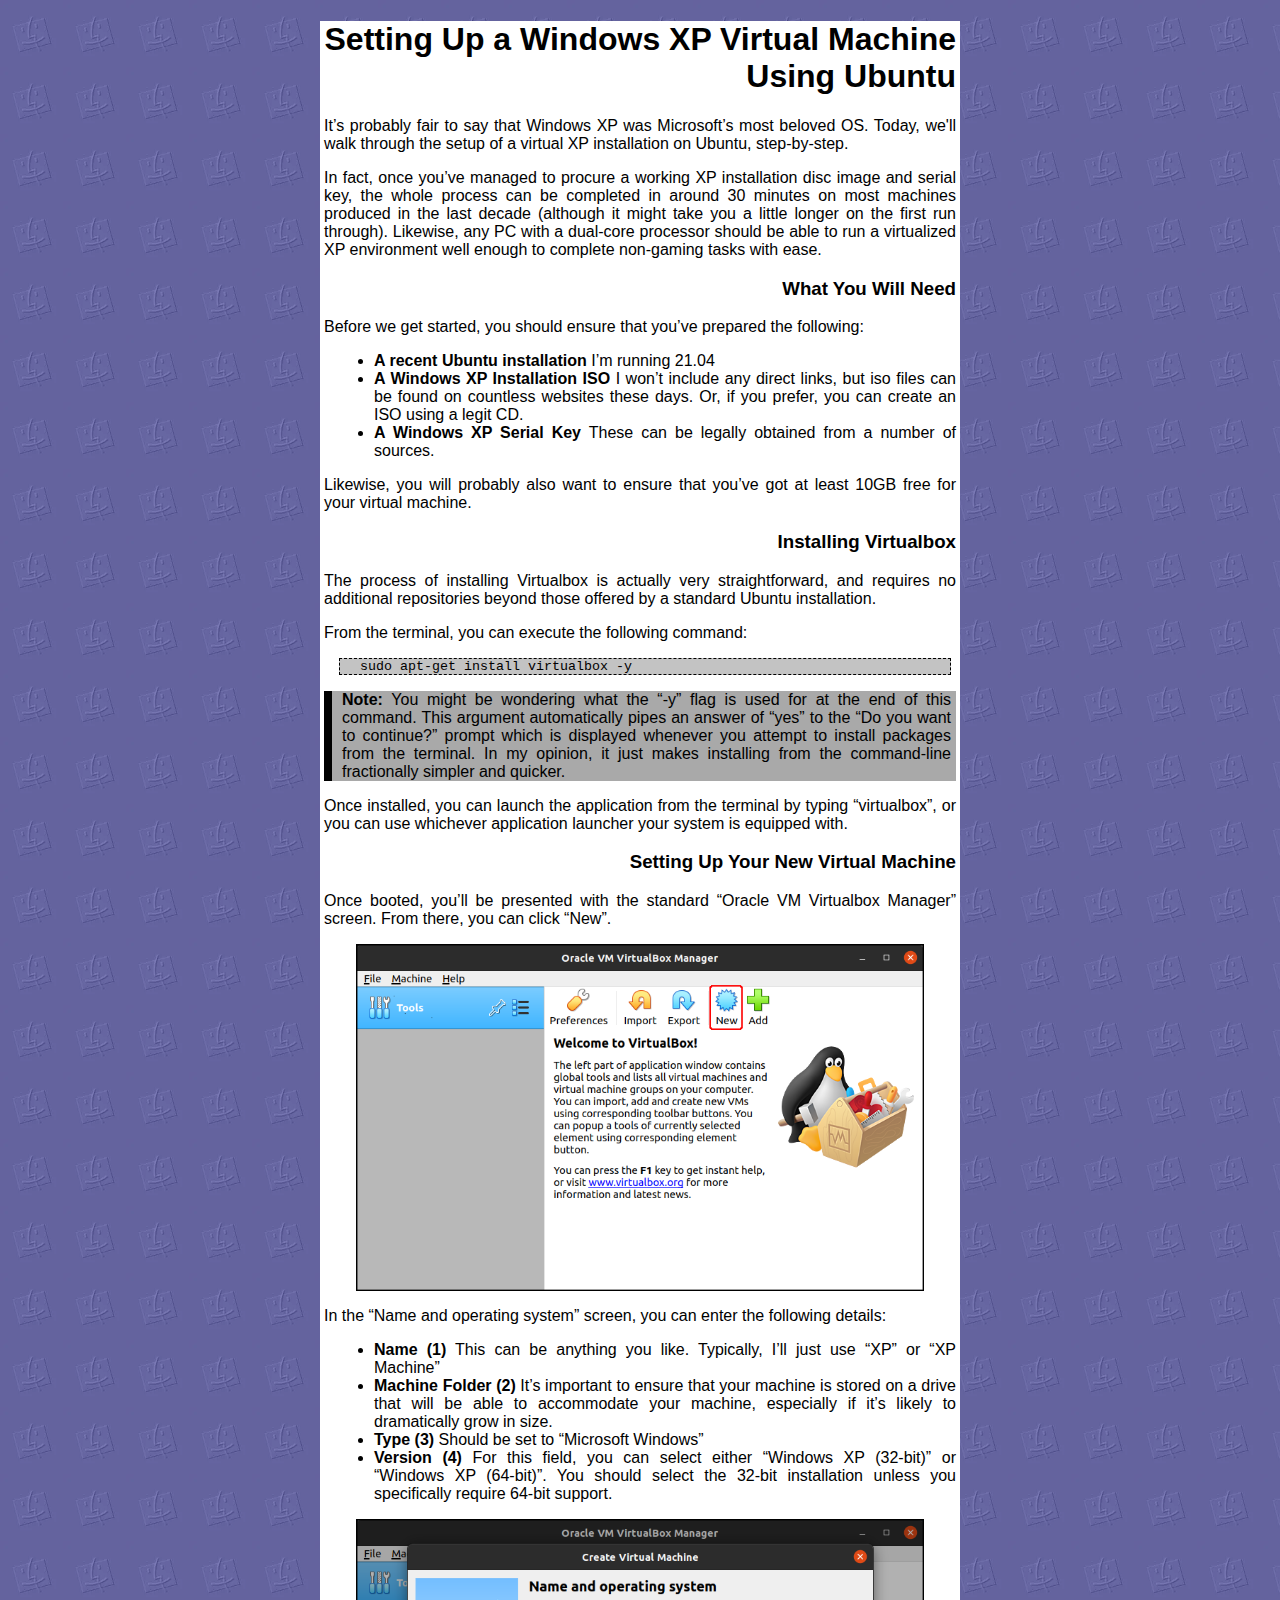
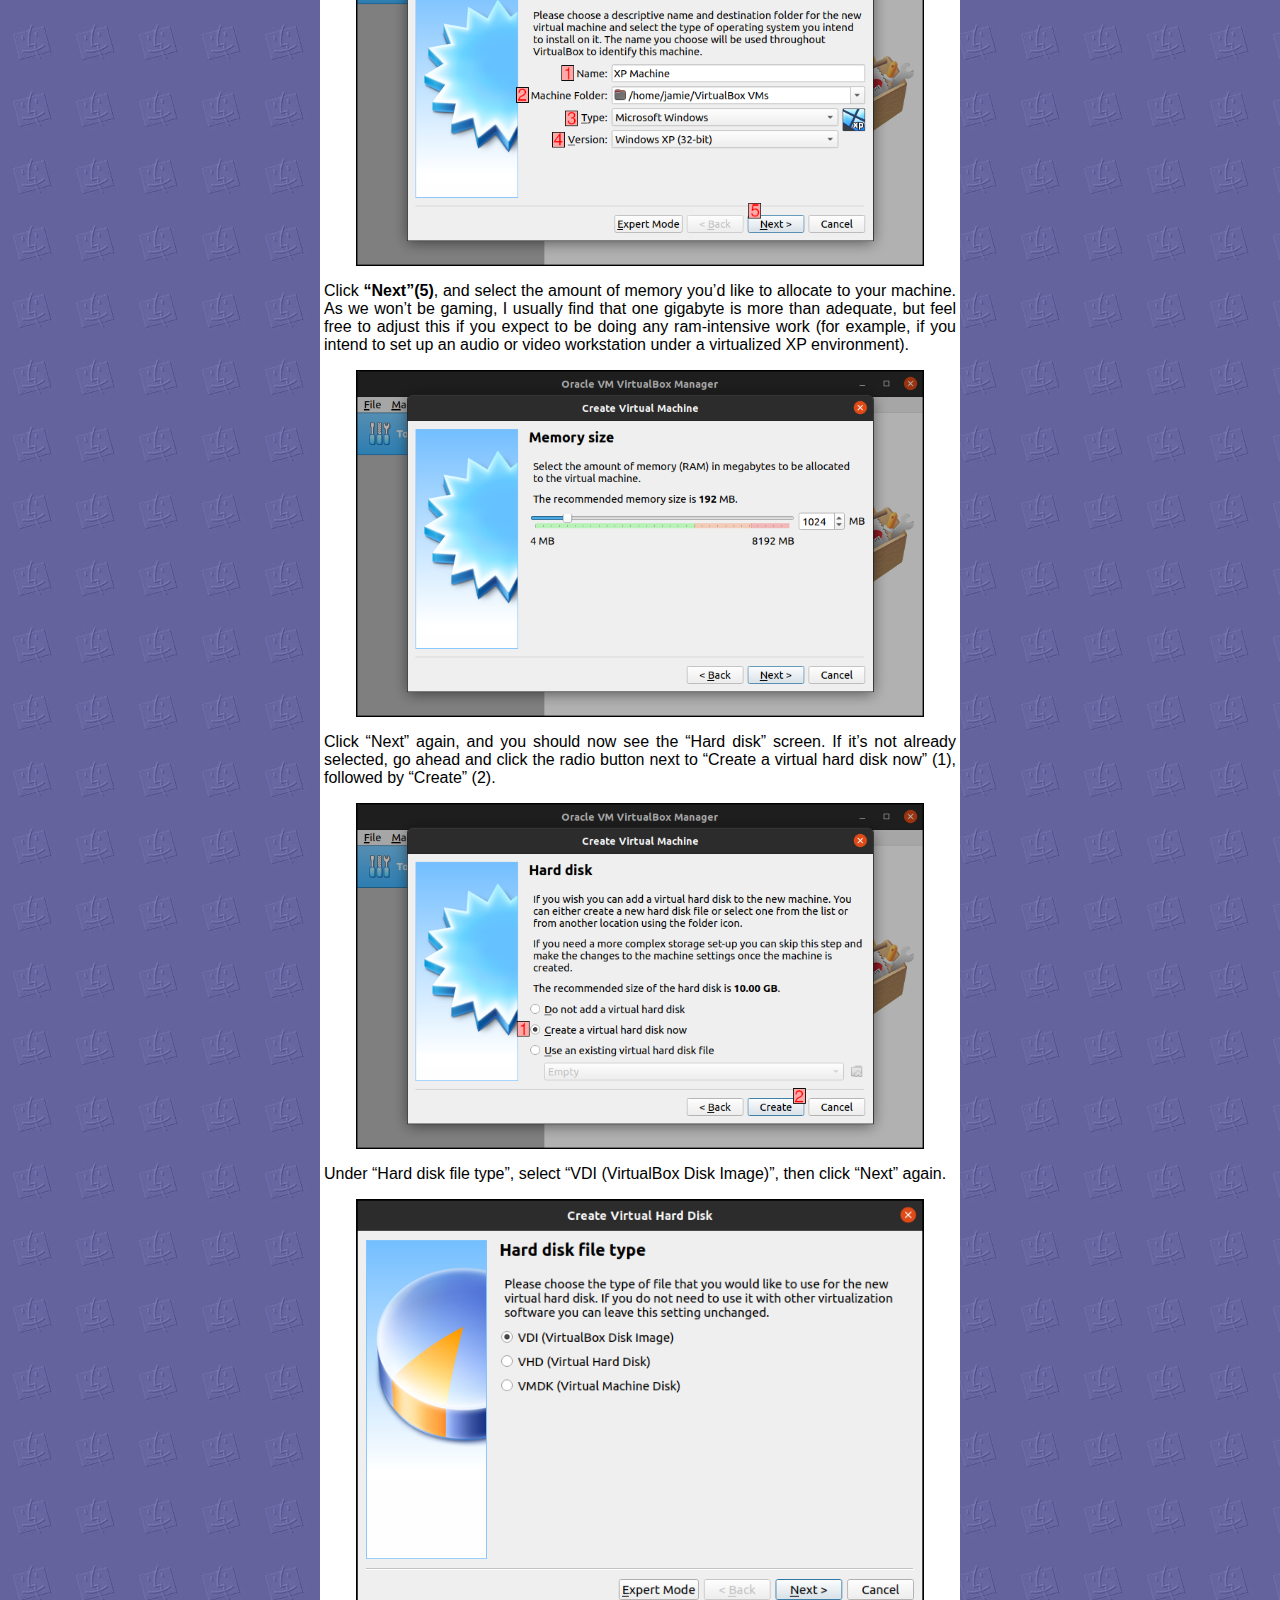
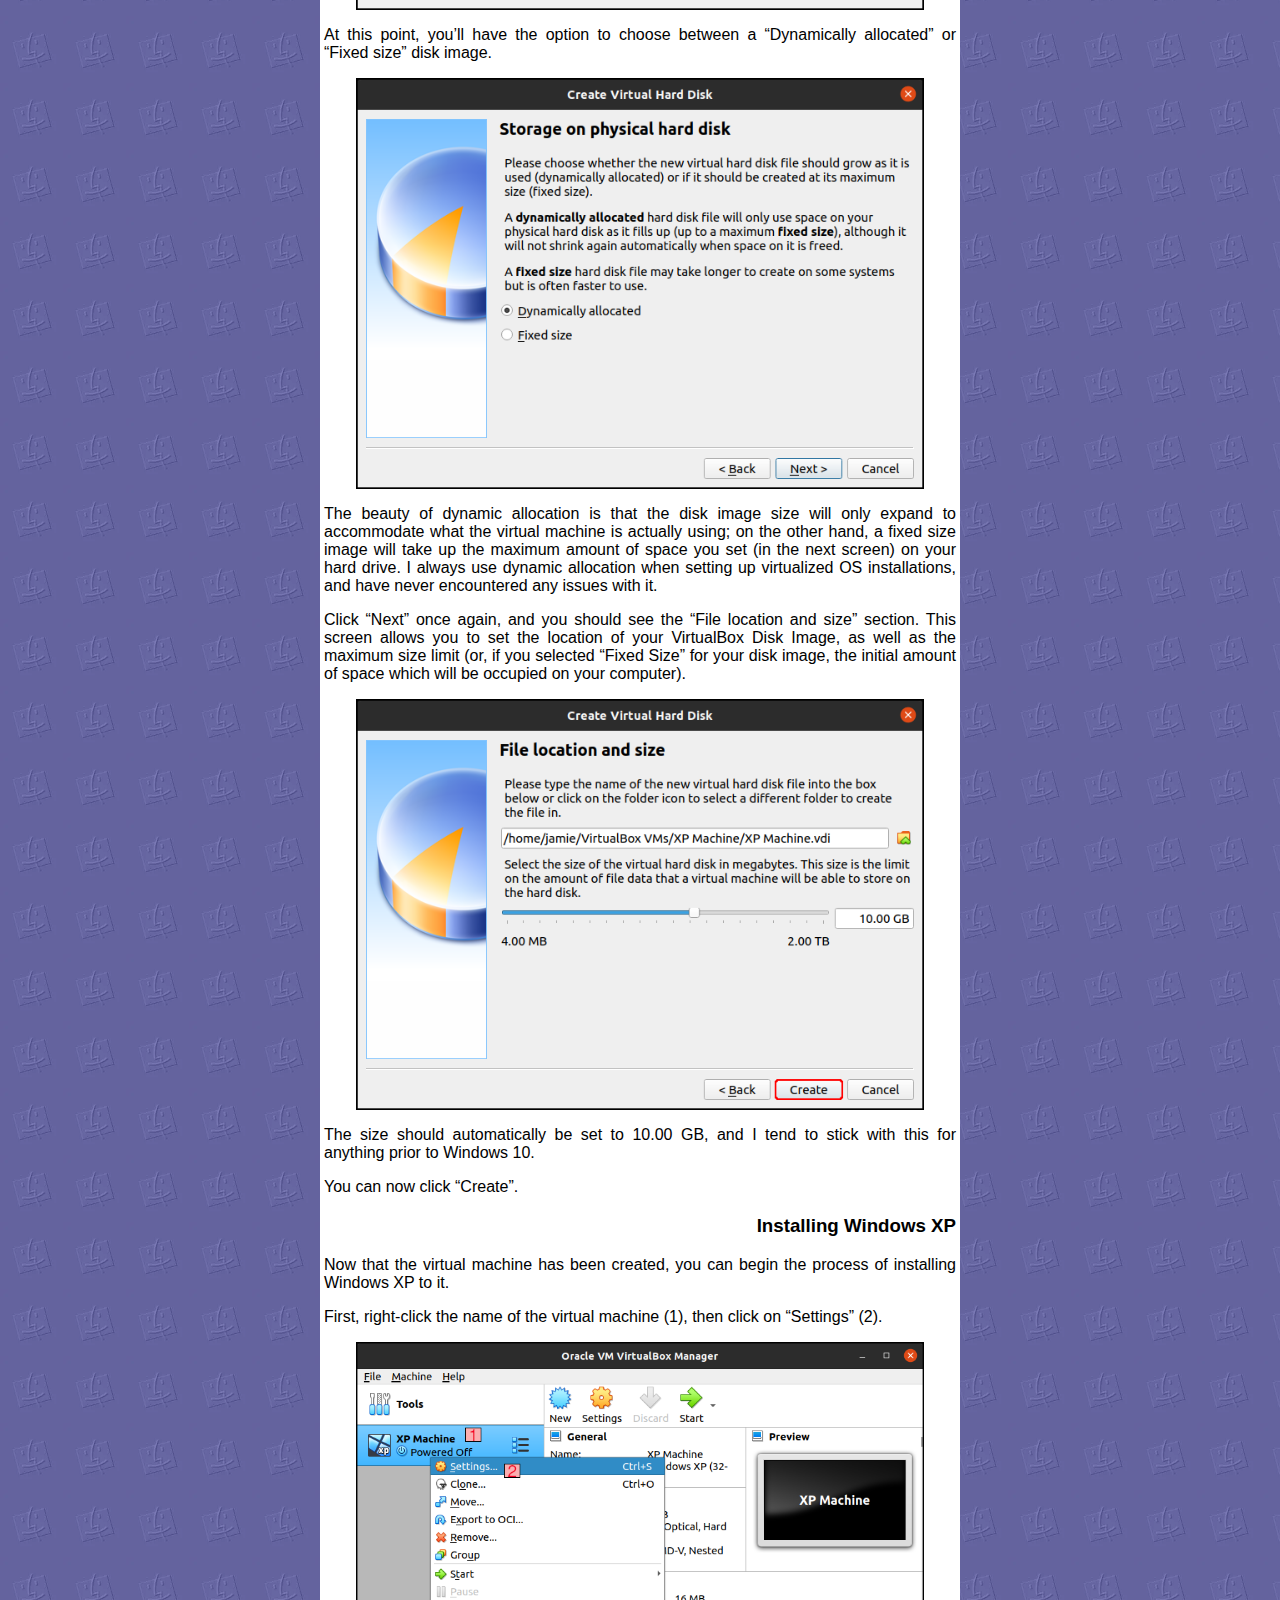
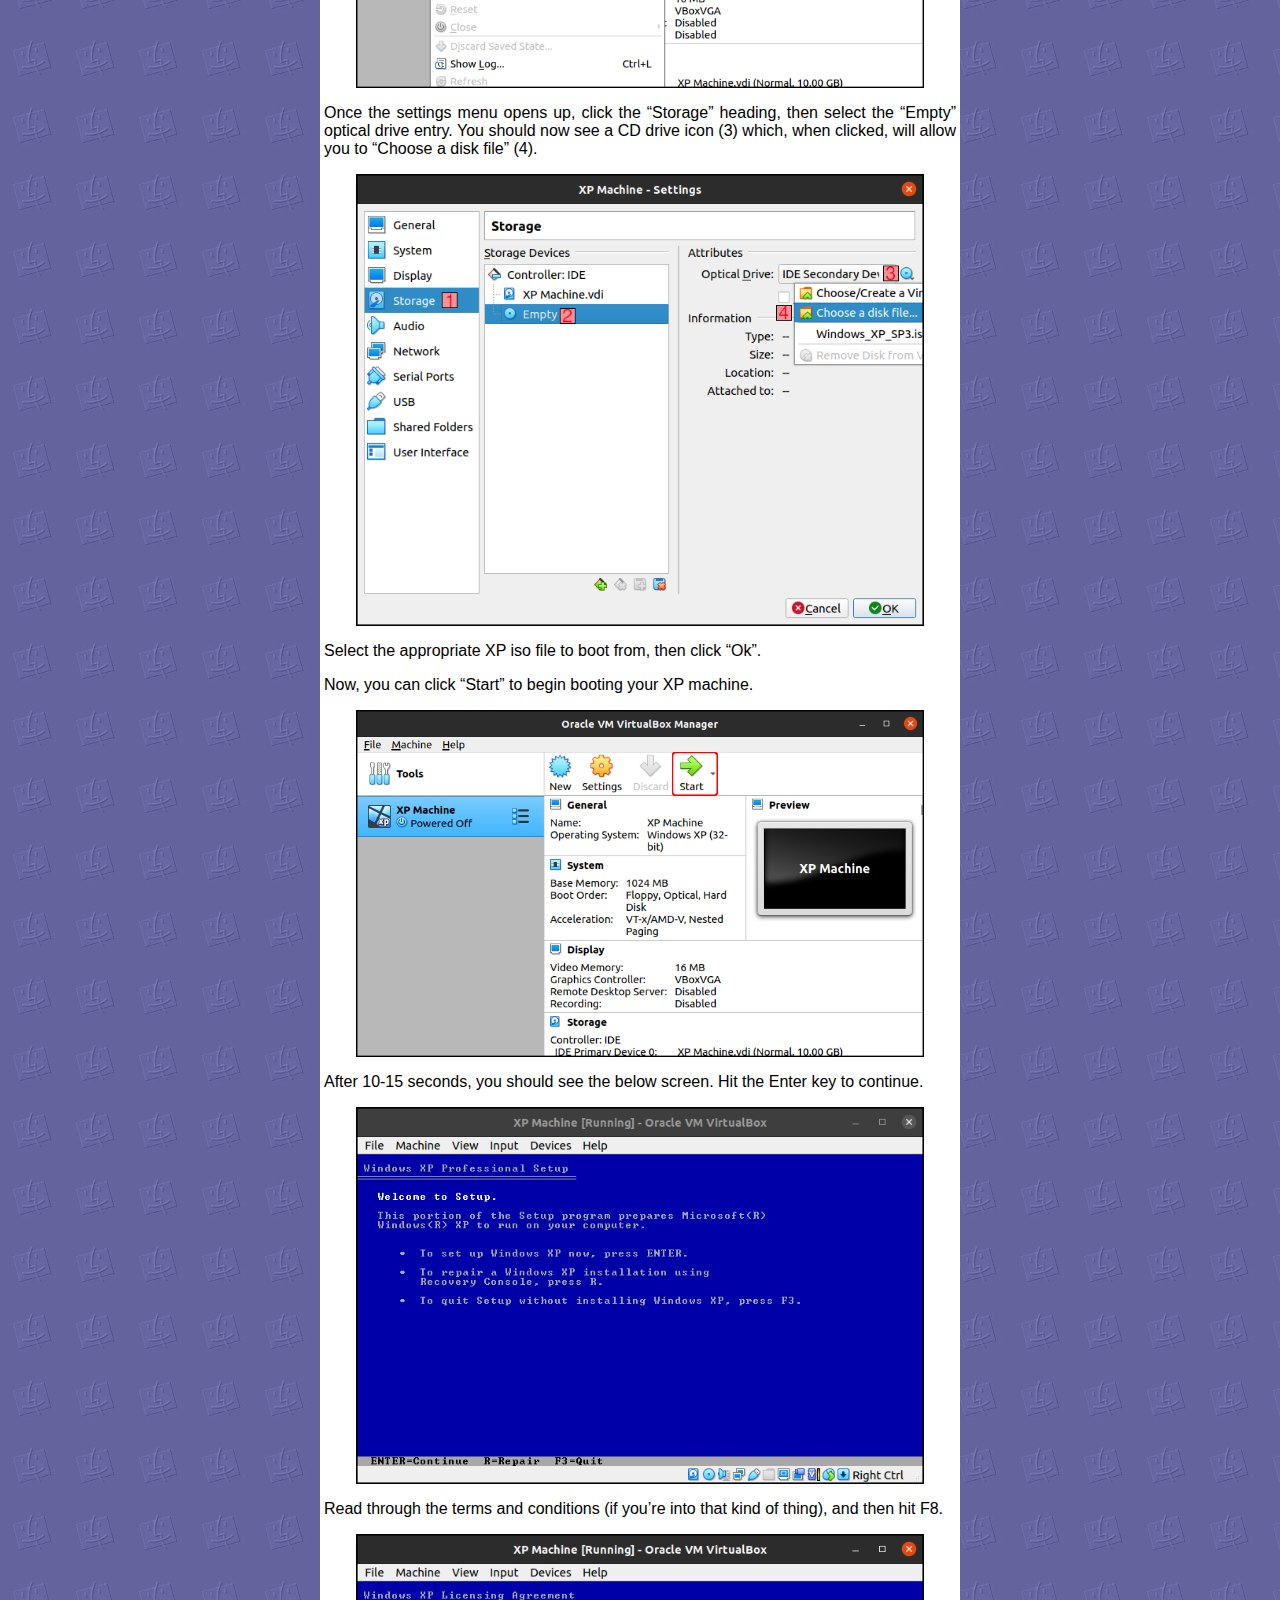
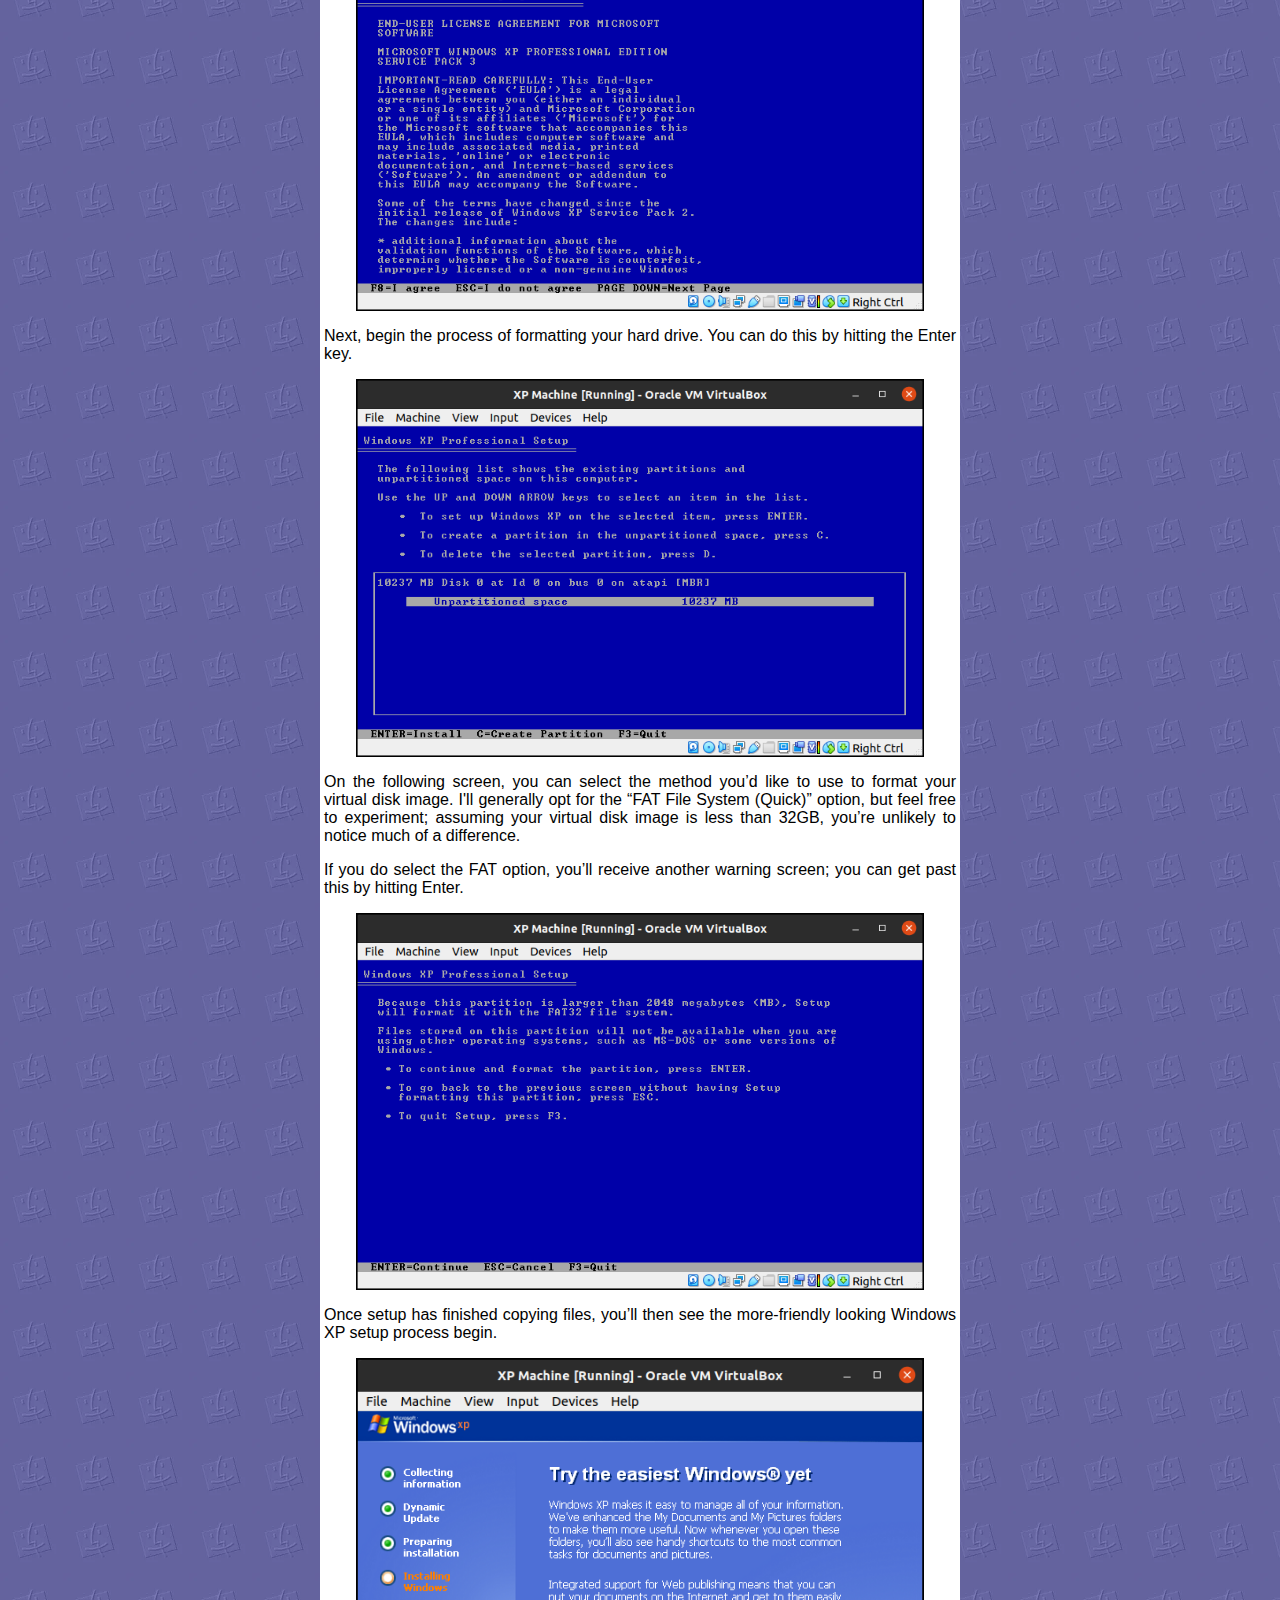
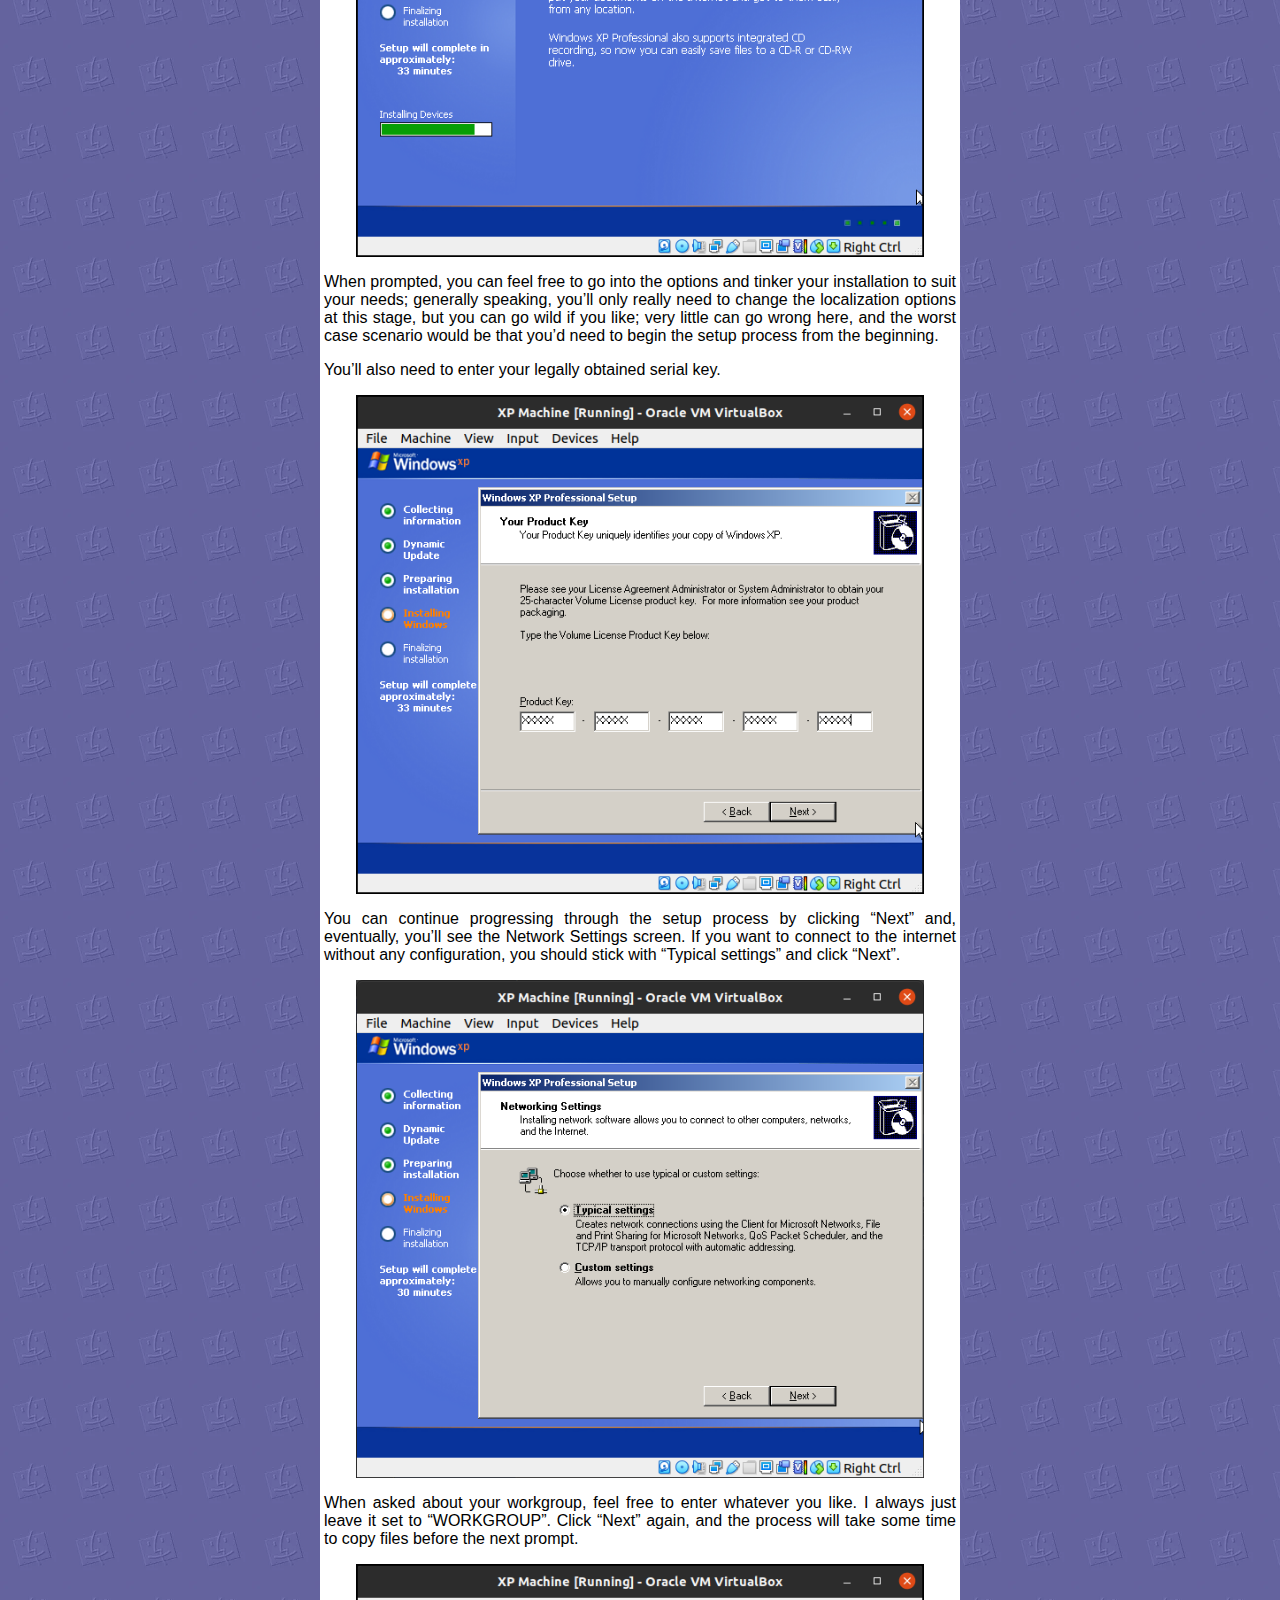
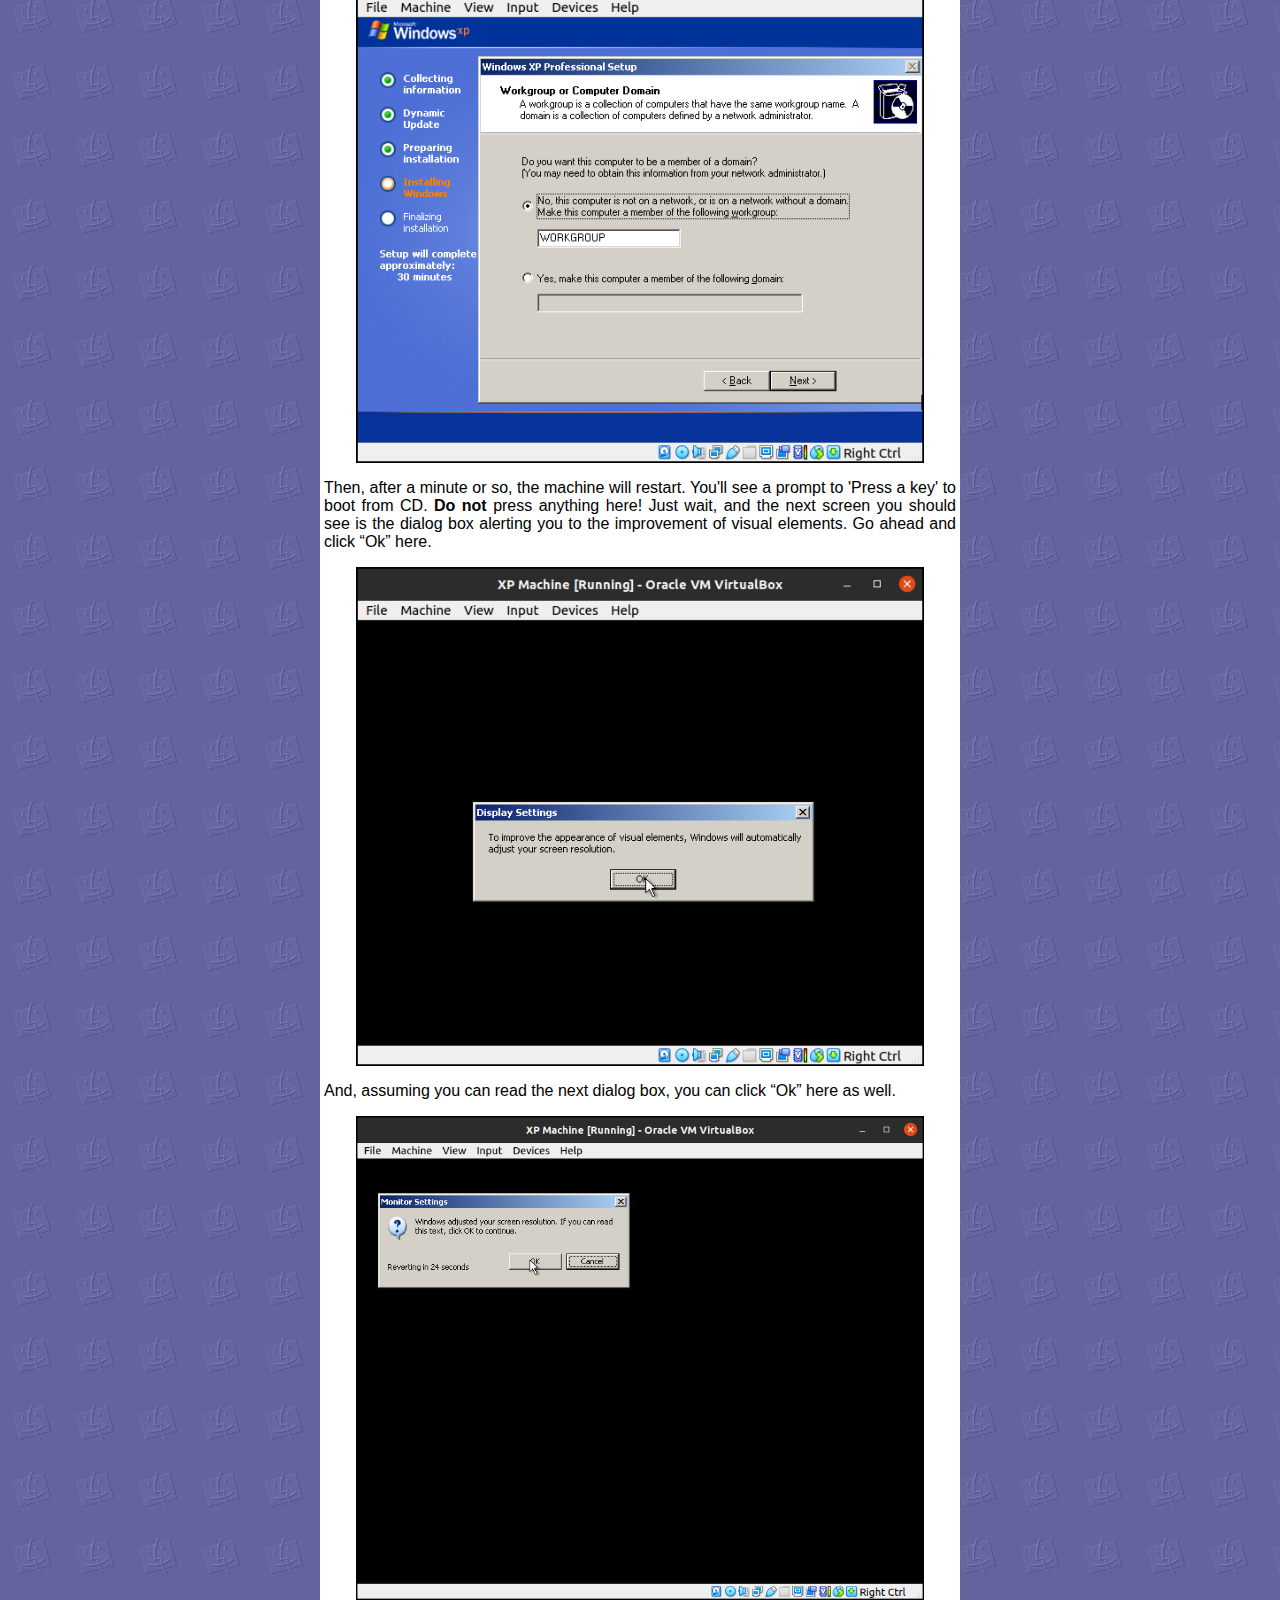
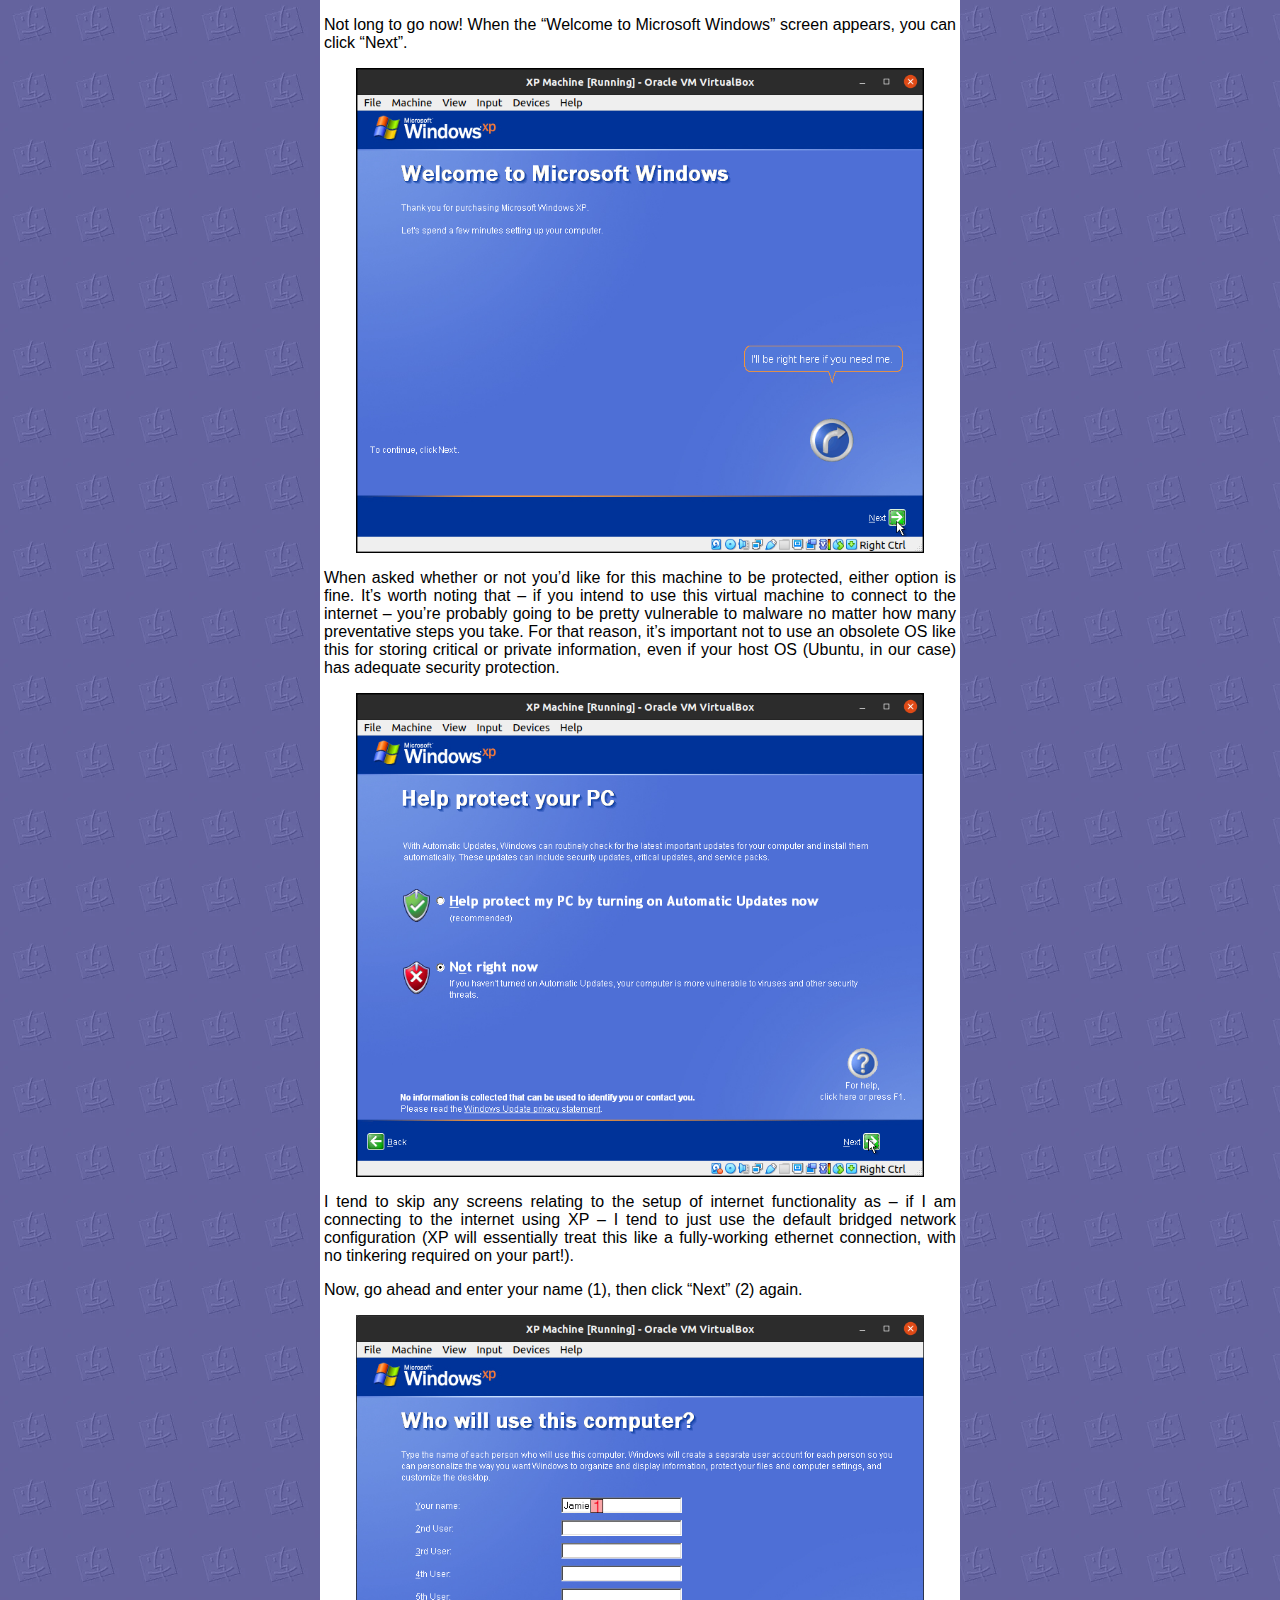
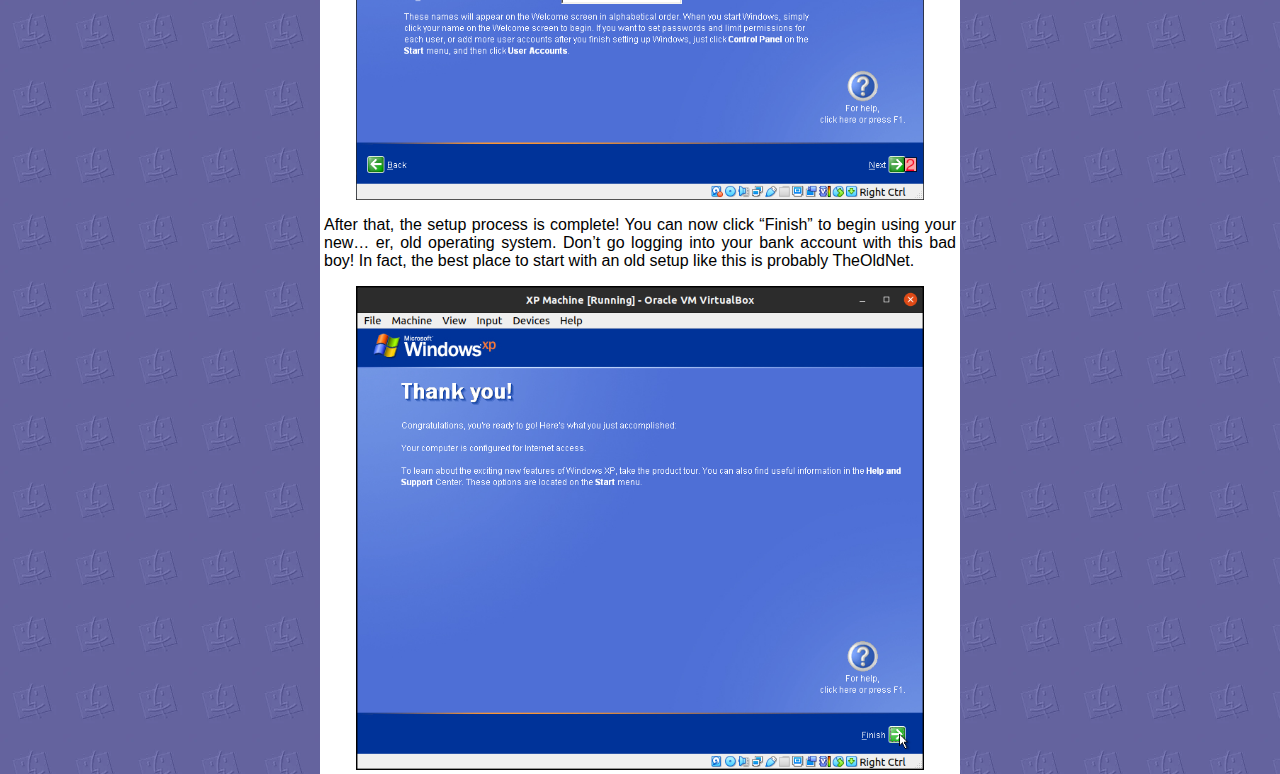
<file: articles/xp-virtual.html>
<!doctype html>

<html lang="en">
<head>
  <meta charset="utf-8">
  <meta name="viewport" content="width=device-width, initial-scale=1">

  <title>KimboWrites :: Freelance tech and pop-culture writer</title>
  <meta name="description" content="A portfolio website with several sample articles.">
  <meta name="author" content="Jamie Smith">

  <meta property="og:title" content="A Portfolio website with several sample articles">
  <meta property="og:type" content="website">
  <meta property="og:url" content="https://www.kimbo77.xyz/">
  <meta property="og:description" content="A portfolio websites with several sample articles.">

  <link rel="icon" href="/favicon.ico">
  <link rel="icon" href="/favicon.svg" type="image/svg+xml">

  <link rel="stylesheet" href="../style.css">

</head>

<body>
	
<div class="maincontainer">

	<p><h1>Setting Up a Windows XP Virtual Machine Using Ubuntu</h1></p>

	<p>It’s probably fair to say that Windows XP was Microsoft’s most beloved OS. Today, we'll walk through the setup of a virtual XP installation on Ubuntu, step-by-step.</p>

	<p>In fact, once you’ve managed to procure a working XP installation disc image and serial key, the whole process can be completed in around 30 minutes on most machines produced in the last decade (although it might take you a little longer on the first run through). Likewise, any PC with a dual-core processor should be able to run a virtualized XP environment well enough to complete non-gaming tasks with ease.</p>

	<h3>What You Will Need</h3>

	<p>Before we get started, you should ensure that you’ve prepared the following:</p>
	<ul>
		<li><b>A recent Ubuntu installation</b> I’m running 21.04</li>
		<li><b>A Windows XP Installation ISO</b> I won’t include any direct links, but iso files can be found on countless websites these days. Or, if you prefer, you can <a href="https://help.ubuntu.com/community/CreateIsoFromCDorDVD">create an ISO using a legit CD</a>.</li>
		<li><b>A Windows XP Serial Key</b> These can be legally obtained from a number of sources.</li>
	</ul>

	<p>Likewise, you will probably also want to ensure that you’ve got at least 10GB free for your virtual machine.</p>

	<h3>Installing Virtualbox</h3>

	<p>The process of installing Virtualbox is actually very straightforward, and requires no additional repositories beyond those offered by a standard Ubuntu installation.</p>

	<p>From the terminal, you can execute the following command:</p>

	<span class="codeblock">sudo apt-get install virtualbox -y</span>

	<div class="noteblock">
	<p><b>Note:</b> You might be wondering what the “-y” flag is used for at the end of this command. This argument automatically pipes an answer of “yes” to the “Do you want to continue?” prompt which is displayed whenever you attempt to install packages from the terminal. In my opinion, it just makes installing from the command-line fractionally simpler and quicker.</p>
	</div>

	<p></p>Once installed, you can launch the application from the terminal by typing “virtualbox”, or you can use whichever application launcher your system is equipped with.</p>

	<h3>Setting Up Your New Virtual Machine</h3>

	<p>Once booted, you’ll be presented with the standard “Oracle VM Virtualbox Manager” screen. From there, you can click “New”.</p>

	<img class="ctralign" src="../images/xp_vm/001.png">

	<p>In the “Name and operating system” screen, you can enter the following details:</p>

	<ul>
		<li><b>Name (1)</b> This can be anything you like. Typically, I’ll just use “XP” or “XP Machine”</li>
		<li><b>Machine Folder (2)</b> It’s important to ensure that your machine is stored on a drive that will be able to accommodate your machine, especially if it’s likely to dramatically grow in size.</li>
		<li><b>Type (3)</b> Should be set to “Microsoft Windows”</li>
		<li><b>Version (4)</b> For this field, you can select either “Windows XP (32-bit)” or “Windows XP (64-bit)”. You should select the 32-bit installation unless you specifically require 64-bit support.</li>
	</ul>

	<img class="ctralign" src="../images/xp_vm/002.png">

	<p>Click <b>“Next”(5)</b>, and select the amount of memory you’d like to allocate to your machine. As we won’t be gaming, I usually find that one gigabyte is more than adequate, but feel free to adjust this if you expect to be doing any ram-intensive work (for example, if you intend to set up an audio or video workstation under a virtualized XP environment).</p>

	<img class="ctralign" src="../images/xp_vm/003.png">

	<p>Click “Next” again, and you should now see the “Hard disk” screen. If it’s not already selected, go ahead and click the radio button next to “Create a virtual hard disk now” (1), followed by “Create” (2).</p>

	<img class="ctralign" src="../images/xp_vm/004.png">

	<p>Under “Hard disk file type”, select “VDI (VirtualBox Disk Image)”, then click “Next” again.</p>

	<img class="ctralign" src="../images/xp_vm/005.png">

	<p>At this point, you’ll have the option to choose between a “Dynamically allocated” or “Fixed size” disk image.</p>

	<img class="ctralign" src="../images/xp_vm/006.png">

	<p>The beauty of dynamic allocation is that the disk image size will only expand to accommodate what the virtual machine is actually using; on the other hand, a fixed size image will take up the maximum amount of space you set (in the next screen) on your hard drive. I always use dynamic allocation when setting up virtualized OS installations, and have never encountered any issues with it.</p>

	<p>Click “Next” once again, and you should see the “File location and size” section. This screen allows you to set the location of your VirtualBox Disk Image, as well as the maximum size limit (or, if you selected “Fixed Size” for your disk image, the initial amount of space which will be occupied on your computer).</p>

	<img class="ctralign" src="../images/xp_vm/007.png">

	<p>The size should automatically be set to 10.00 GB, and I tend to stick with this for anything prior to Windows 10. </p>

	<p>You can now click “Create”.</p>

	<h3>Installing Windows XP</h3>

	<p>Now that the virtual machine has been created, you can begin the process of installing Windows XP to it.</p>

	<p>First, right-click the name of the virtual machine (1), then click on “Settings” (2).</p>

	<img class="ctralign" src="../images/xp_vm/008.png">

	<p>Once the settings menu opens up, click the “Storage” heading, then select the “Empty” optical drive entry. You should now see a CD drive icon (3) which, when clicked, will allow you to “Choose a disk file” (4).</p>

	<img class="ctralign" src="../images/xp_vm/009.png">

	<p>Select the appropriate XP iso file to boot from, then click “Ok”.</p>

	<p>Now, you can click “Start” to begin booting your XP machine.</p>

	<img class="ctralign" src="../images/xp_vm/024.png">

	<p>After 10-15 seconds, you should see the below screen. Hit the Enter key to continue.</p>

	<img class="ctralign" src="../images/xp_vm/010.png">

	<p>Read through the terms and conditions (if you’re into that kind of thing), and then hit F8.</p>

	<img class="ctralign" src="../images/xp_vm/011.png">

	<p>Next, begin the process of formatting your hard drive. You can do this by hitting the Enter key.</p>

	<img class="ctralign" src="../images/xp_vm/012.png">

	<p>On the following screen, you can select the method you’d like to use to format your virtual disk image. I'll generally opt for the “FAT File System (Quick)” option, but feel free to experiment; assuming your virtual disk image is less than 32GB, you’re unlikely to notice much of a difference.</p>

	<p>If you do select the FAT option, you’ll receive another warning screen; you can get past this by hitting Enter.</p>

	<img class="ctralign" src="../images/xp_vm/013.png">

	<p>Once setup has finished copying files, you’ll then see the more-friendly looking Windows XP setup process begin.</p>

	<img class="ctralign" src="../images/xp_vm/014.png">

	<p>When prompted, you can feel free to go into the options and tinker your installation to suit your needs; generally speaking, you’ll only really need to change the localization options at this stage, but you can go wild if you like; very little can go wrong here, and the worst case scenario would be that you’d need to begin the setup process from the beginning.</p>

	<p>You’ll also need to enter your legally obtained serial key.</p>

	<img class="ctralign" src="../images/xp_vm/015.png">

	<p>You can continue progressing through the setup process by clicking “Next” and, eventually, you’ll see the Network Settings screen. If you want to connect to the internet without any configuration, you should stick with “Typical settings” and click “Next”.</p>

	<img class="ctralign" src="../images/xp_vm/016.png">

	<p>When asked about your workgroup, feel free to enter whatever you like. I always just leave it set to “WORKGROUP”. Click “Next” again, and the process will take some time to copy files before the next prompt.</p>

	<img class="ctralign" src="../images/xp_vm/017.png">

	<p>Then, after a minute or so, the machine will restart. You'll see a prompt to 'Press a key' to boot from CD. <b>Do not</b> press anything here! Just wait, and the next screen you should see is the dialog box alerting you to the improvement of visual elements. Go ahead and click “Ok” here.</p>

	<img class="ctralign" src="../images/xp_vm/018.png">

	<p>And, assuming you can read the next dialog box, you can click “Ok” here as well.</p>

	<img class="ctralign" src="../images/xp_vm/019.png">

	<p>Not long to go now! When the “Welcome to Microsoft Windows” screen appears, you can click “Next”. </p>

	<img class="ctralign" src="../images/xp_vm/020.png">

	<p>When asked whether or not you’d like for this machine to be protected, either option is fine. It’s worth noting that – if you intend to use this virtual machine to connect to the internet – you’re probably going to be pretty vulnerable to malware no matter how many preventative steps you take. For that reason, it’s important not to use an obsolete OS like this for storing critical or private information, even if your host OS (Ubuntu, in our case) has adequate security protection.</p>

	<img class="ctralign" src="../images/xp_vm/021.png">

	<p>I tend to skip any screens relating to the setup of internet functionality as – if I am connecting to the internet using XP – I tend to just use the default bridged network configuration (XP will essentially treat this like a fully-working ethernet connection, with no tinkering required on your part!).</p>

	<p>Now, go ahead and enter your name (1), then click “Next” (2) again.</p>

	<img class="ctralign" src="../images/xp_vm/022.png">

	<p>After that, the setup process is complete! You can now click “Finish” to begin using your new… er, old operating system. Don’t go logging into your bank account with this bad boy! In fact, the best place to start with an old setup like this is probably <a href="http://www.theoldnet.com">TheOldNet</a>.</p>

	<img class="ctralign" src="../images/xp_vm/023.png">

</div>

</body>
</html>
</file>
<file: style.css>
body{
	background-image:url("mac_bg.png");
	font-family:arial;
	font-size:12pt;
	text-align:justify;
	margin:5px 0px 0px 0px;
}

.maincontainer{
	display:block;
	clear:both;
	margin:0px 25% 0px 25%;
	padding:0px 4px 4px 4px;
	background:white;
}

.mainbutton{
	width:100%;
	height:220px;
}

.mainbuttontext{
	position:relative;
	top:192px;
	background:white;
	opacity:0.6;
	font-weight:bold;
	font-size:24px;
	text-align:center;
}

.codeblock{
	display:block;
	clear:both;
	background:#C3C3C3;
	padding:0px 10px 0px 20px;
	margin:0px 5px 0px 15px;
	border-width:1px;
	border-style:dashed;
	min-width:1%;
	font-family:monospace;
	font-size:10pt;
}

a{
	text-decoration:none;
	color:#000000;
}

li{
	margin-left:10px;
}

h1{
	text-align:right;
}

h3{
	text-align:right;
}

.ctralign{
	display:block;
	margin-left:auto;
	margin-right:auto;
	max-width:90%;
}

.noteblock{
	background:#a9a9a9;
	margin:5px 0px 0px 0px;
	padding-left:10px;
	padding-right:5px;
	border-width:0px 0px 0px 8px;
	border-style:solid;
	border-color:black;
}
</file>
